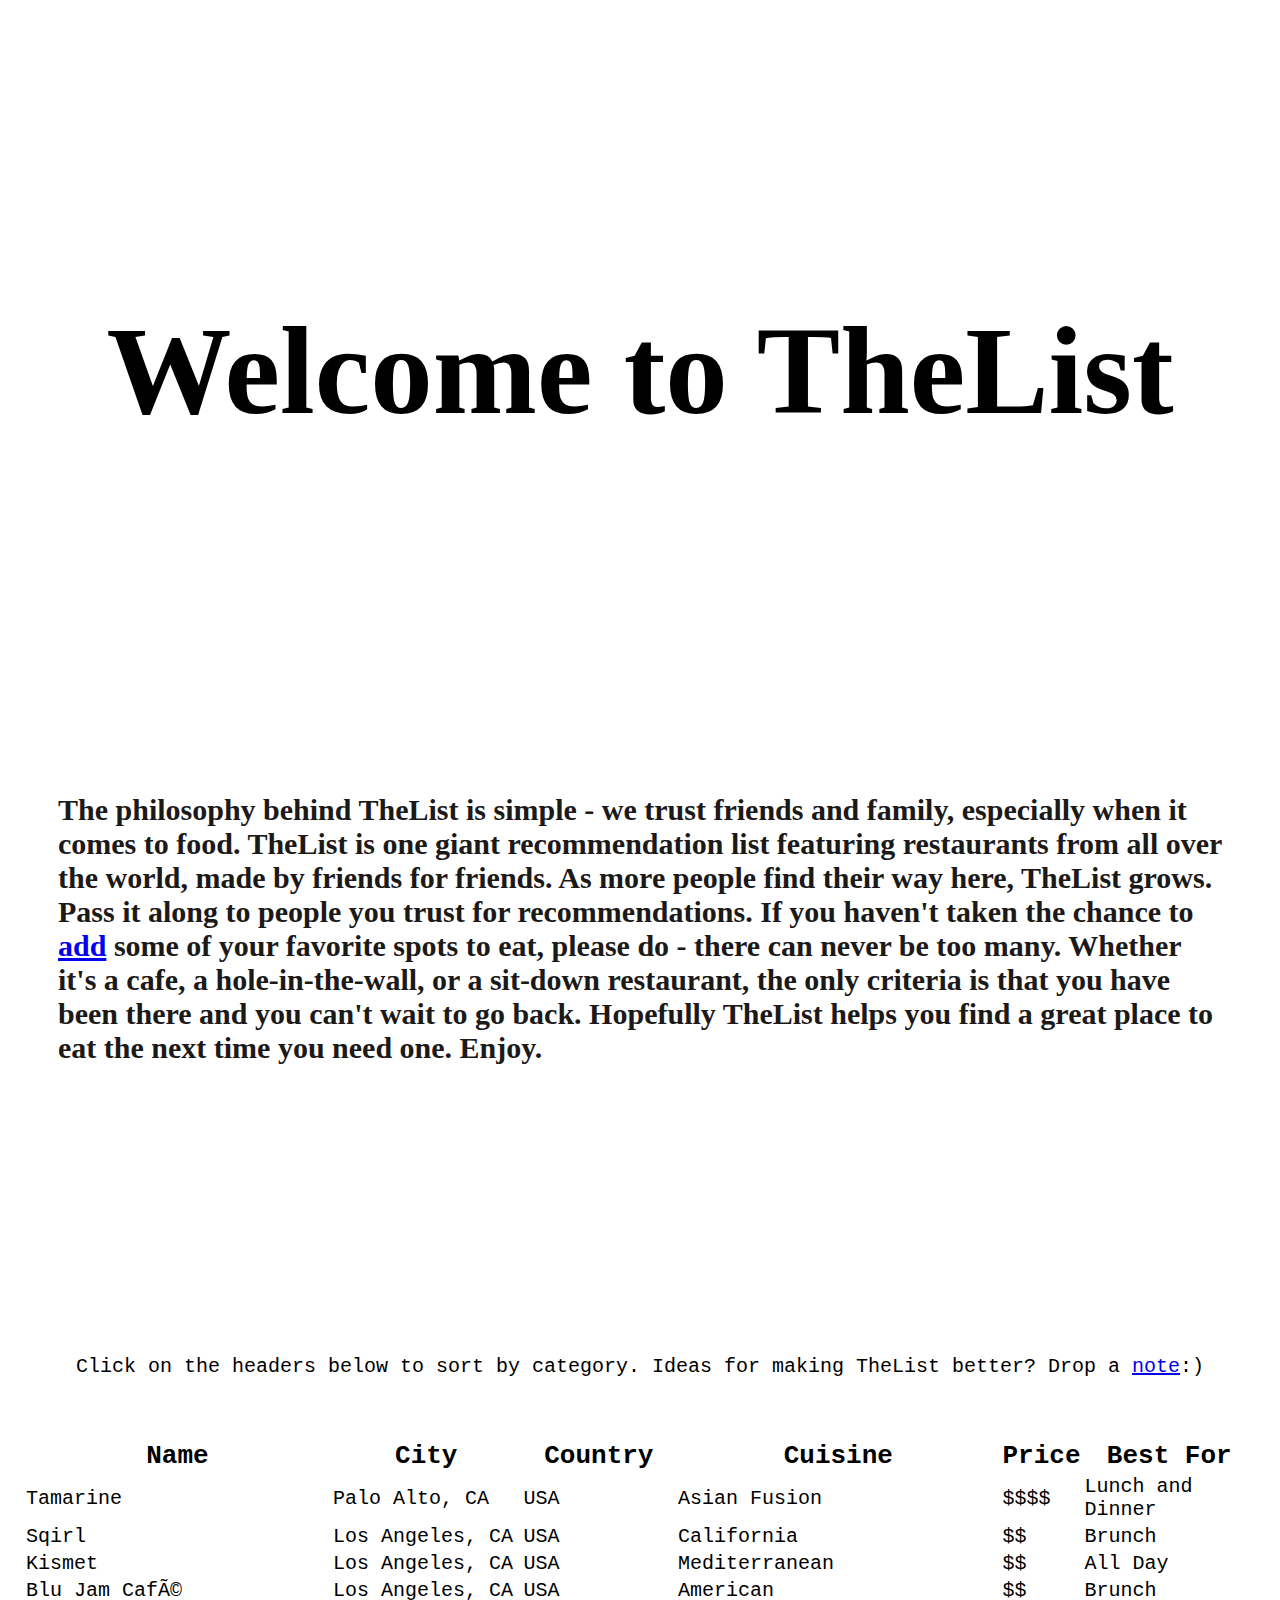
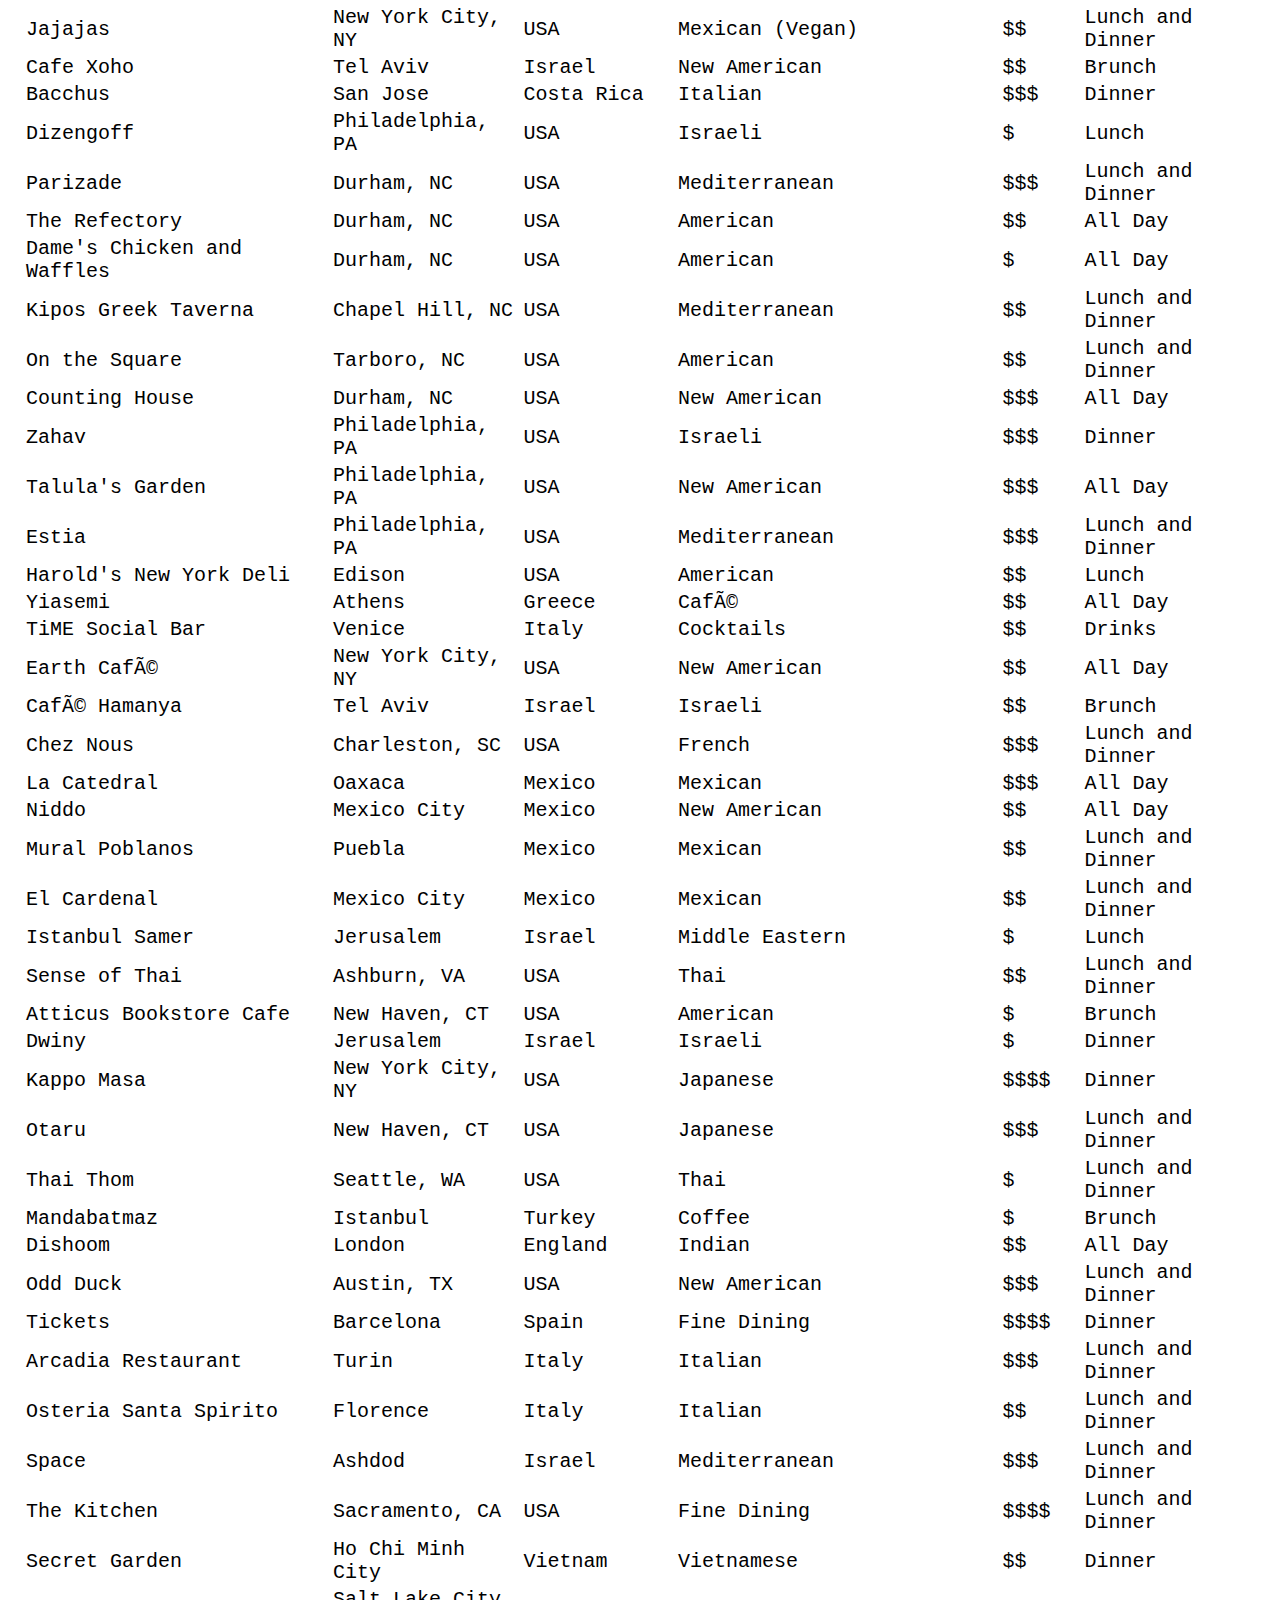
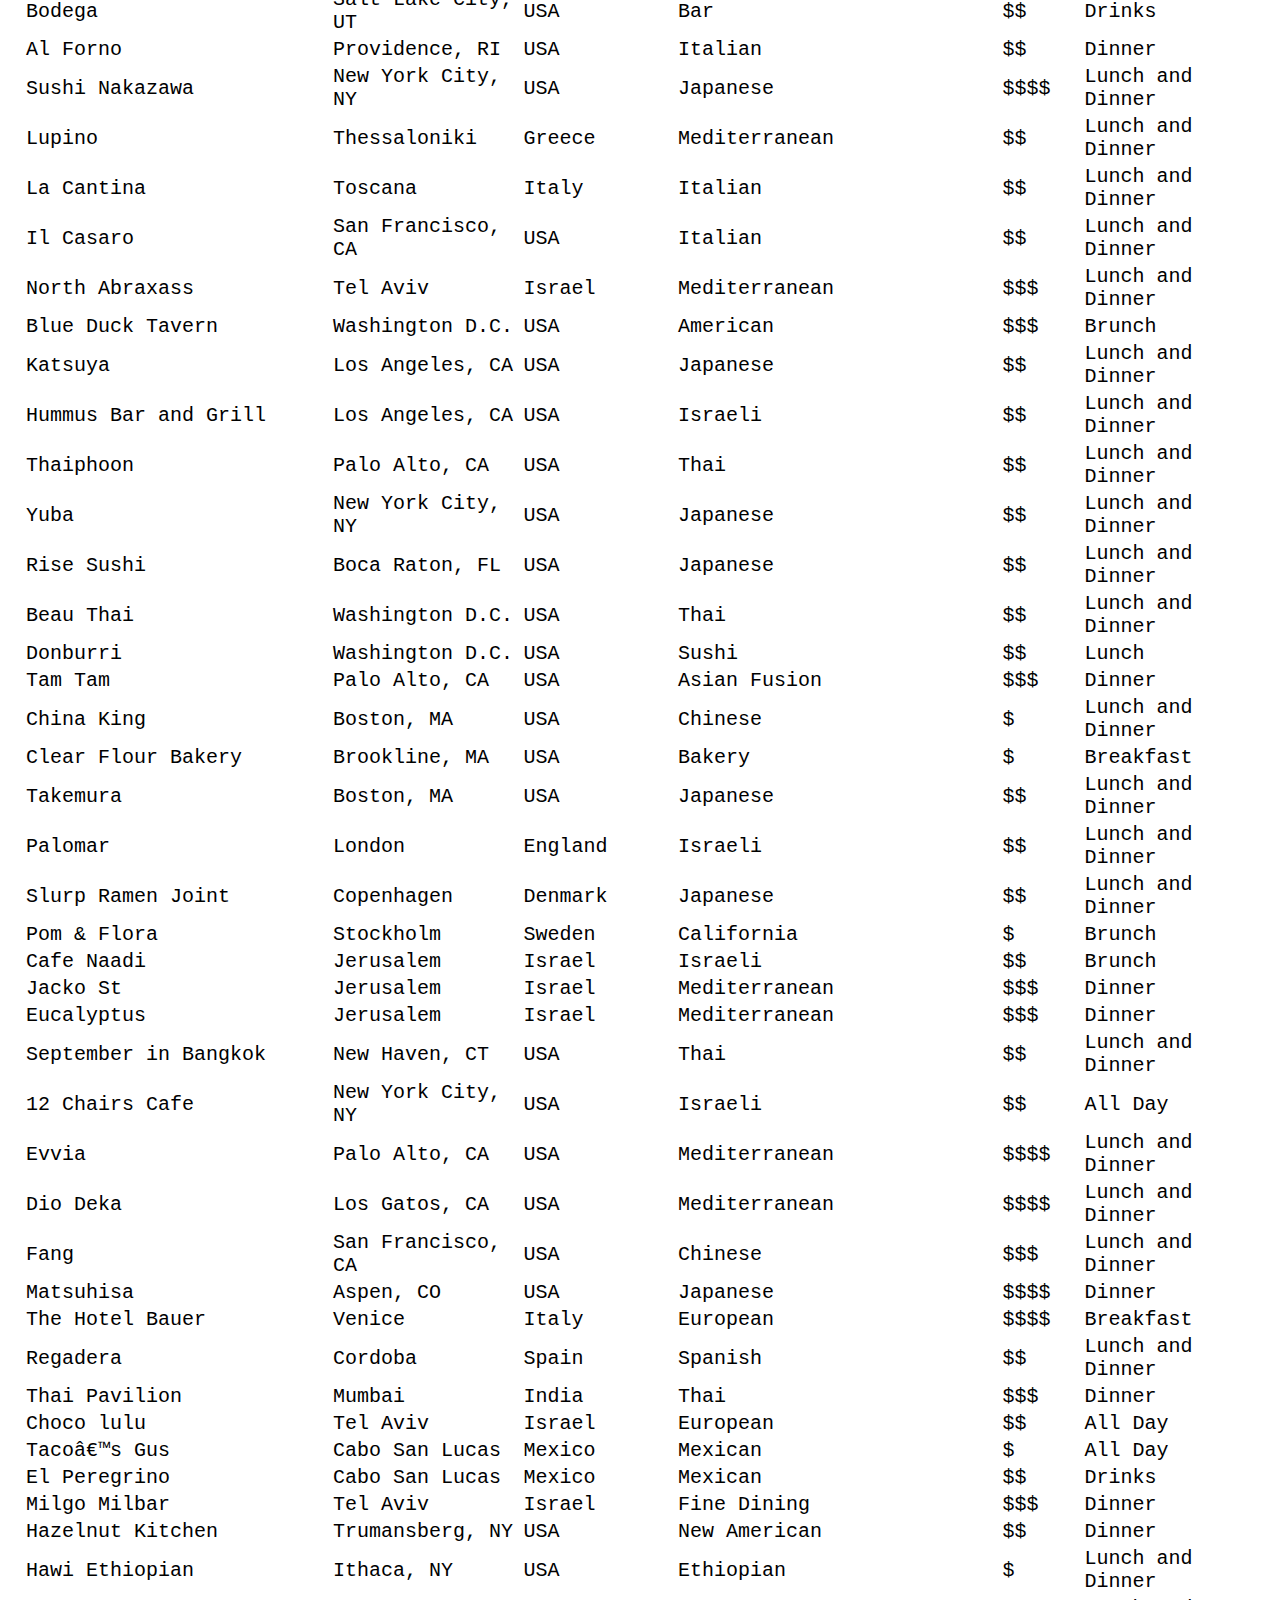
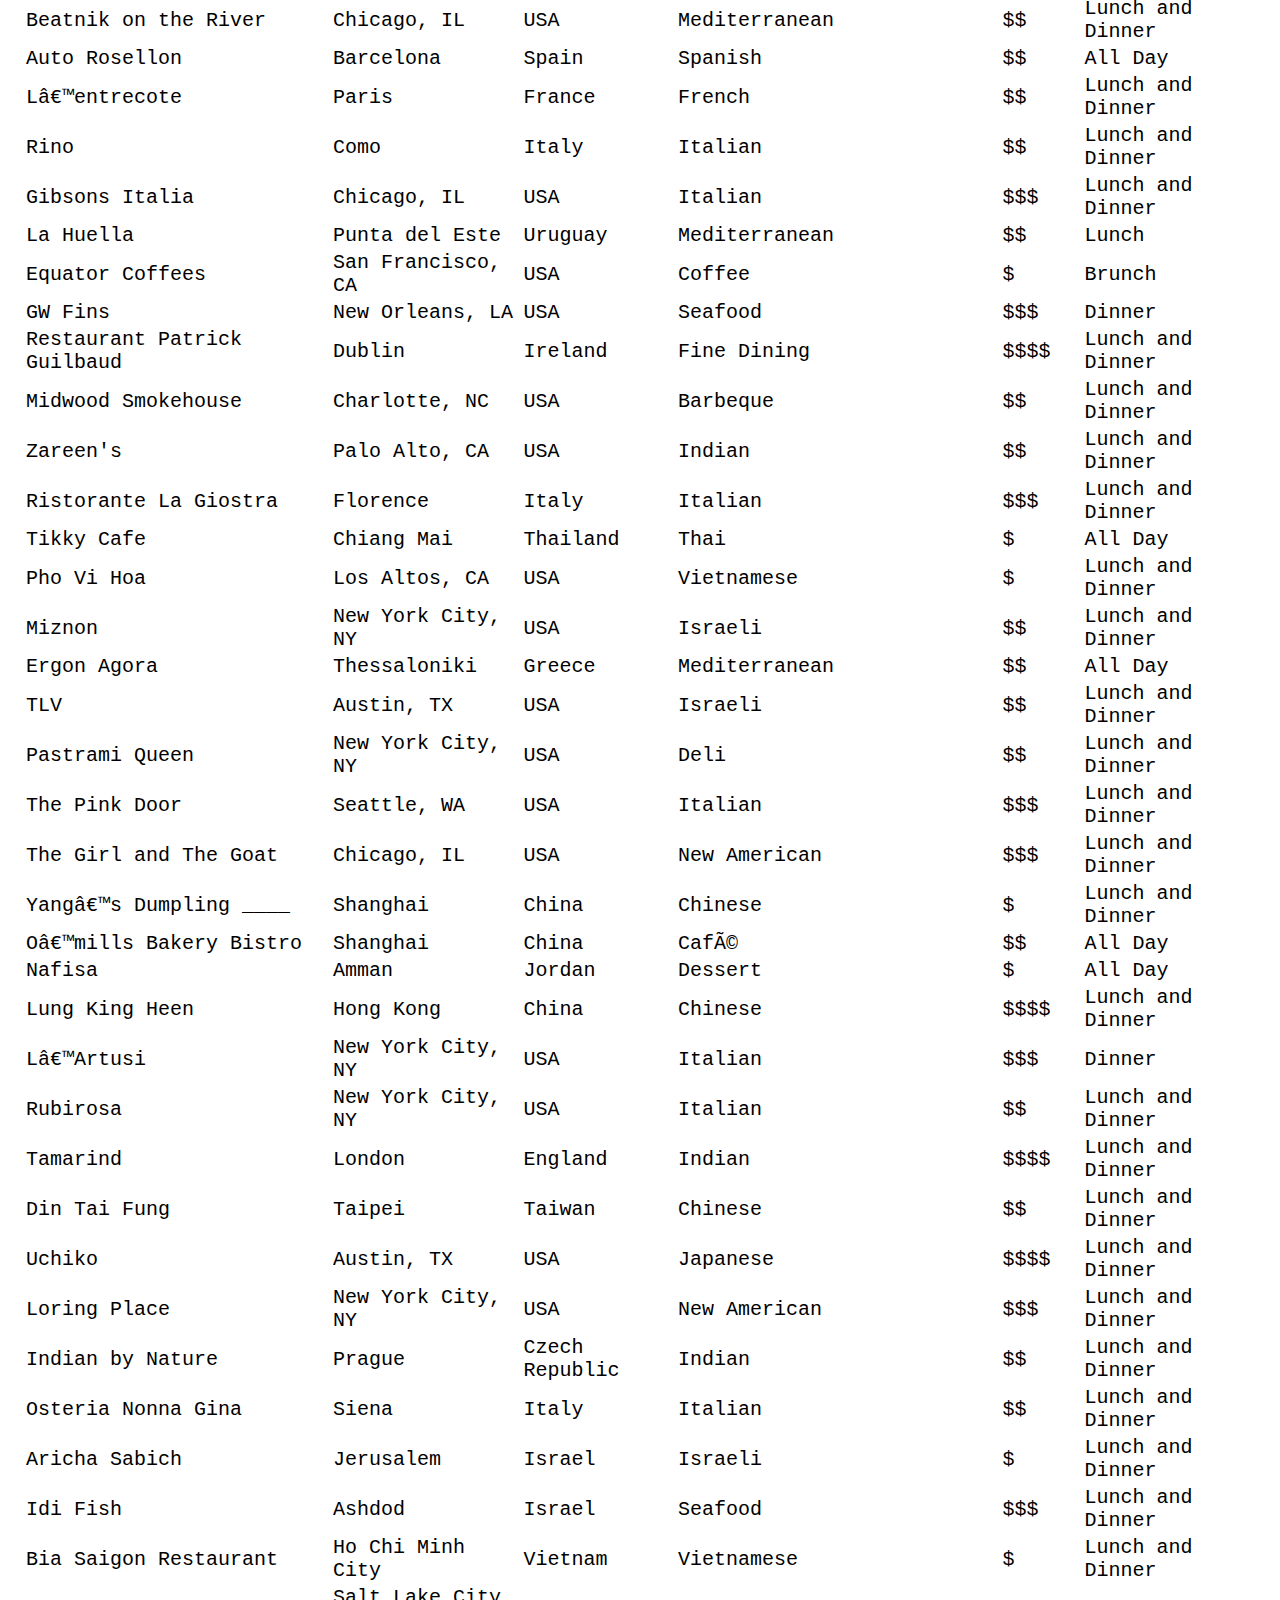
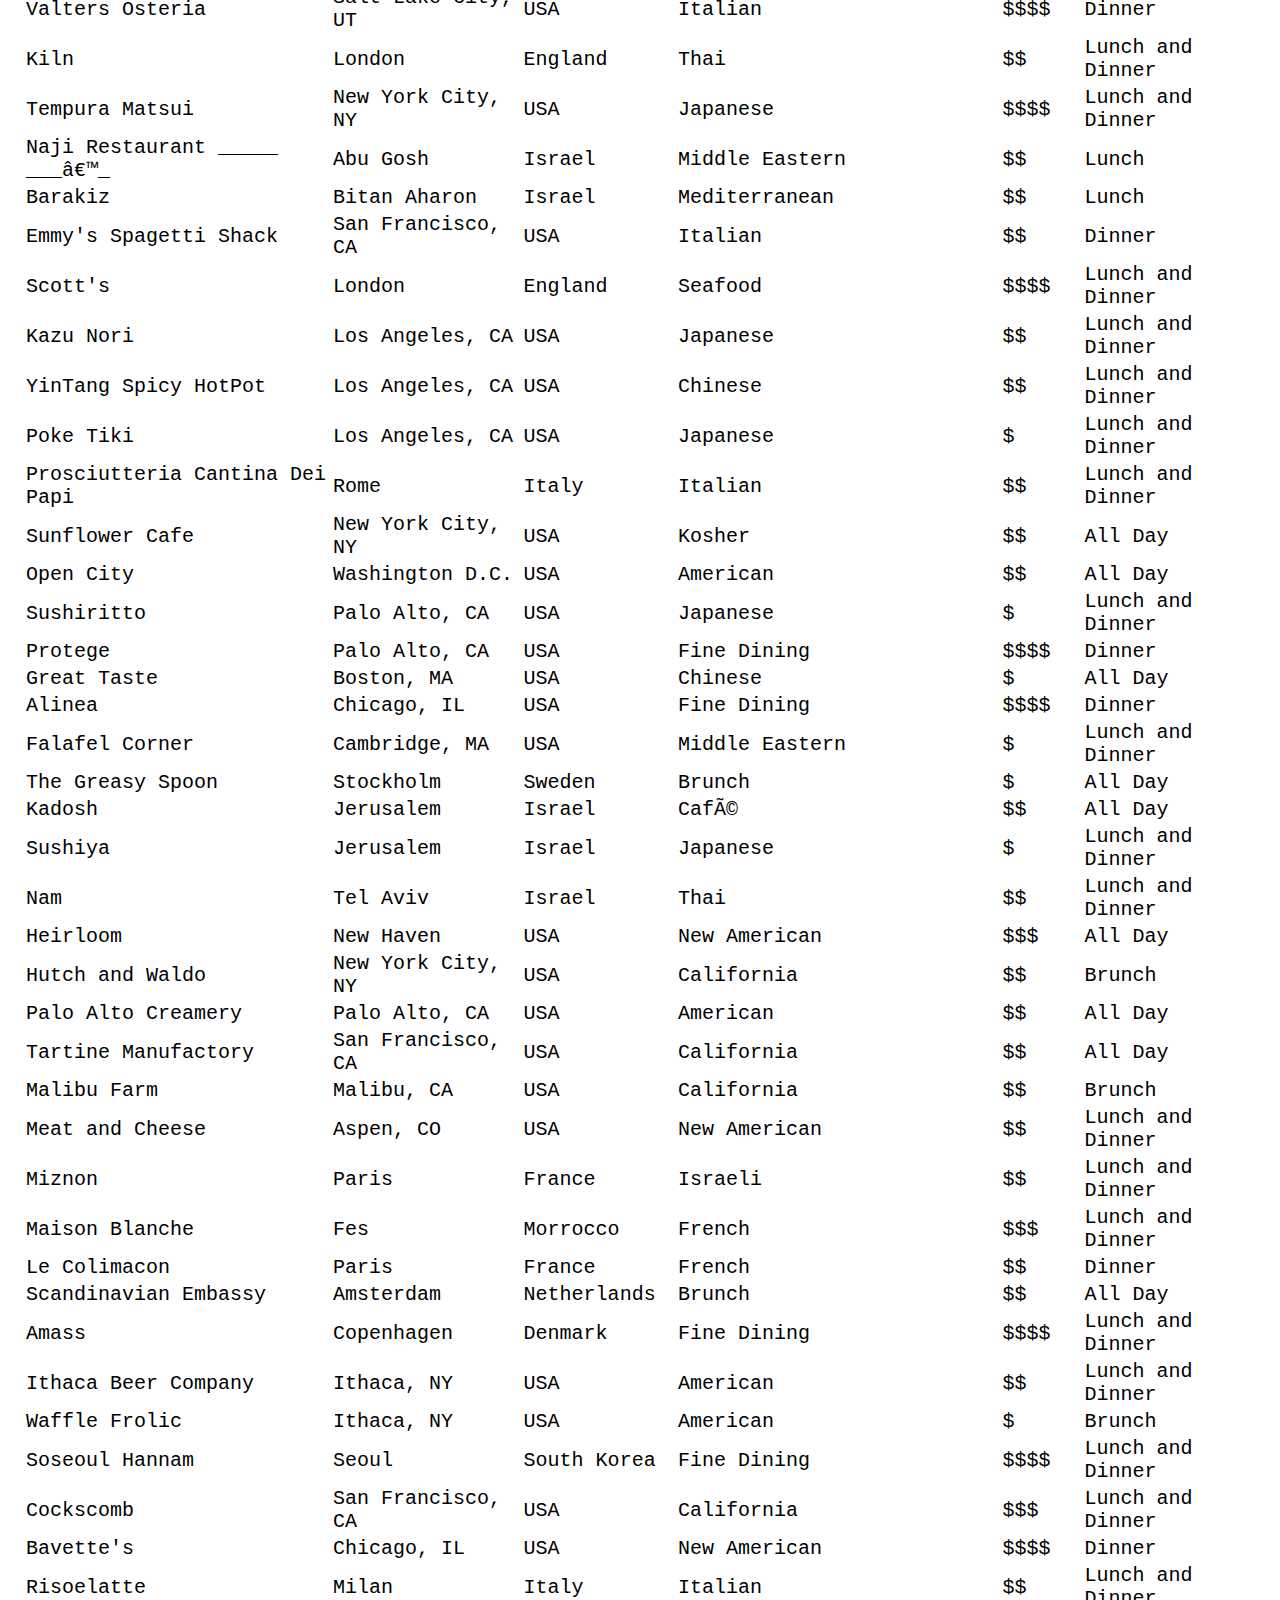
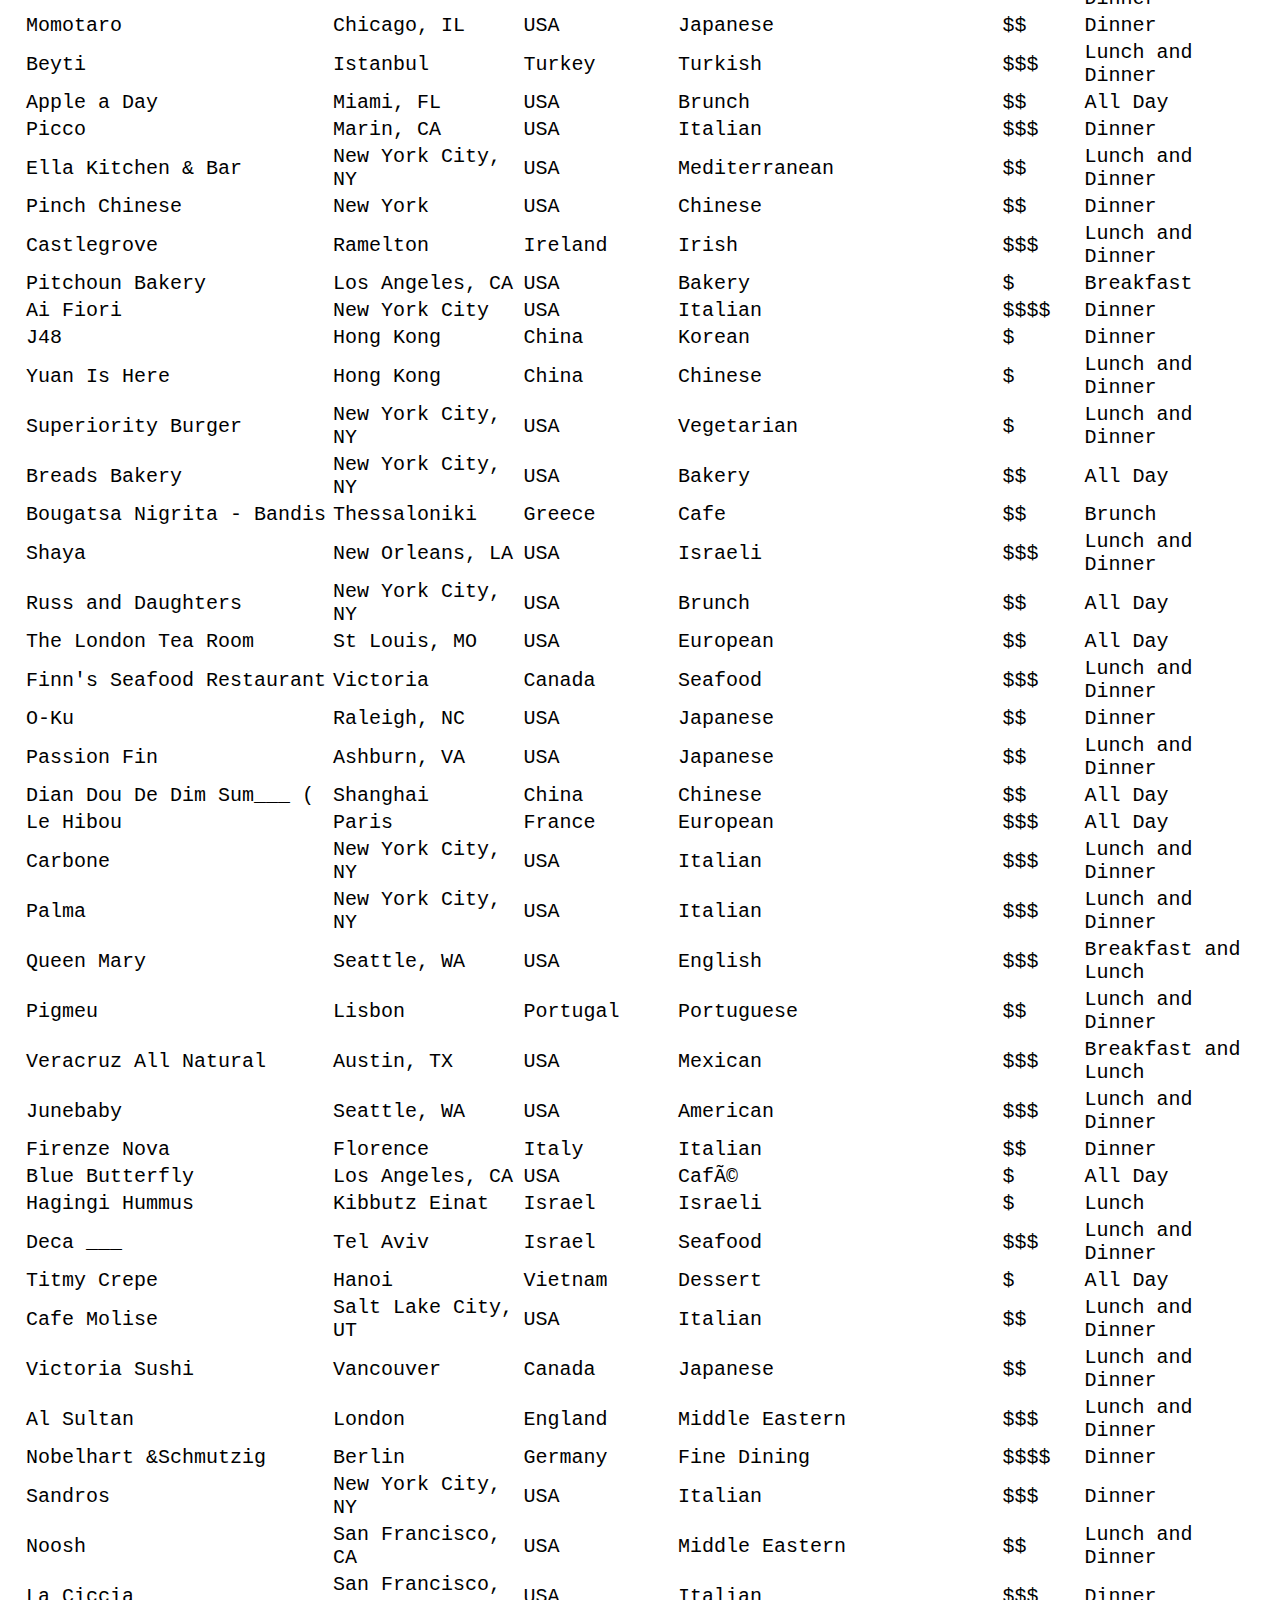
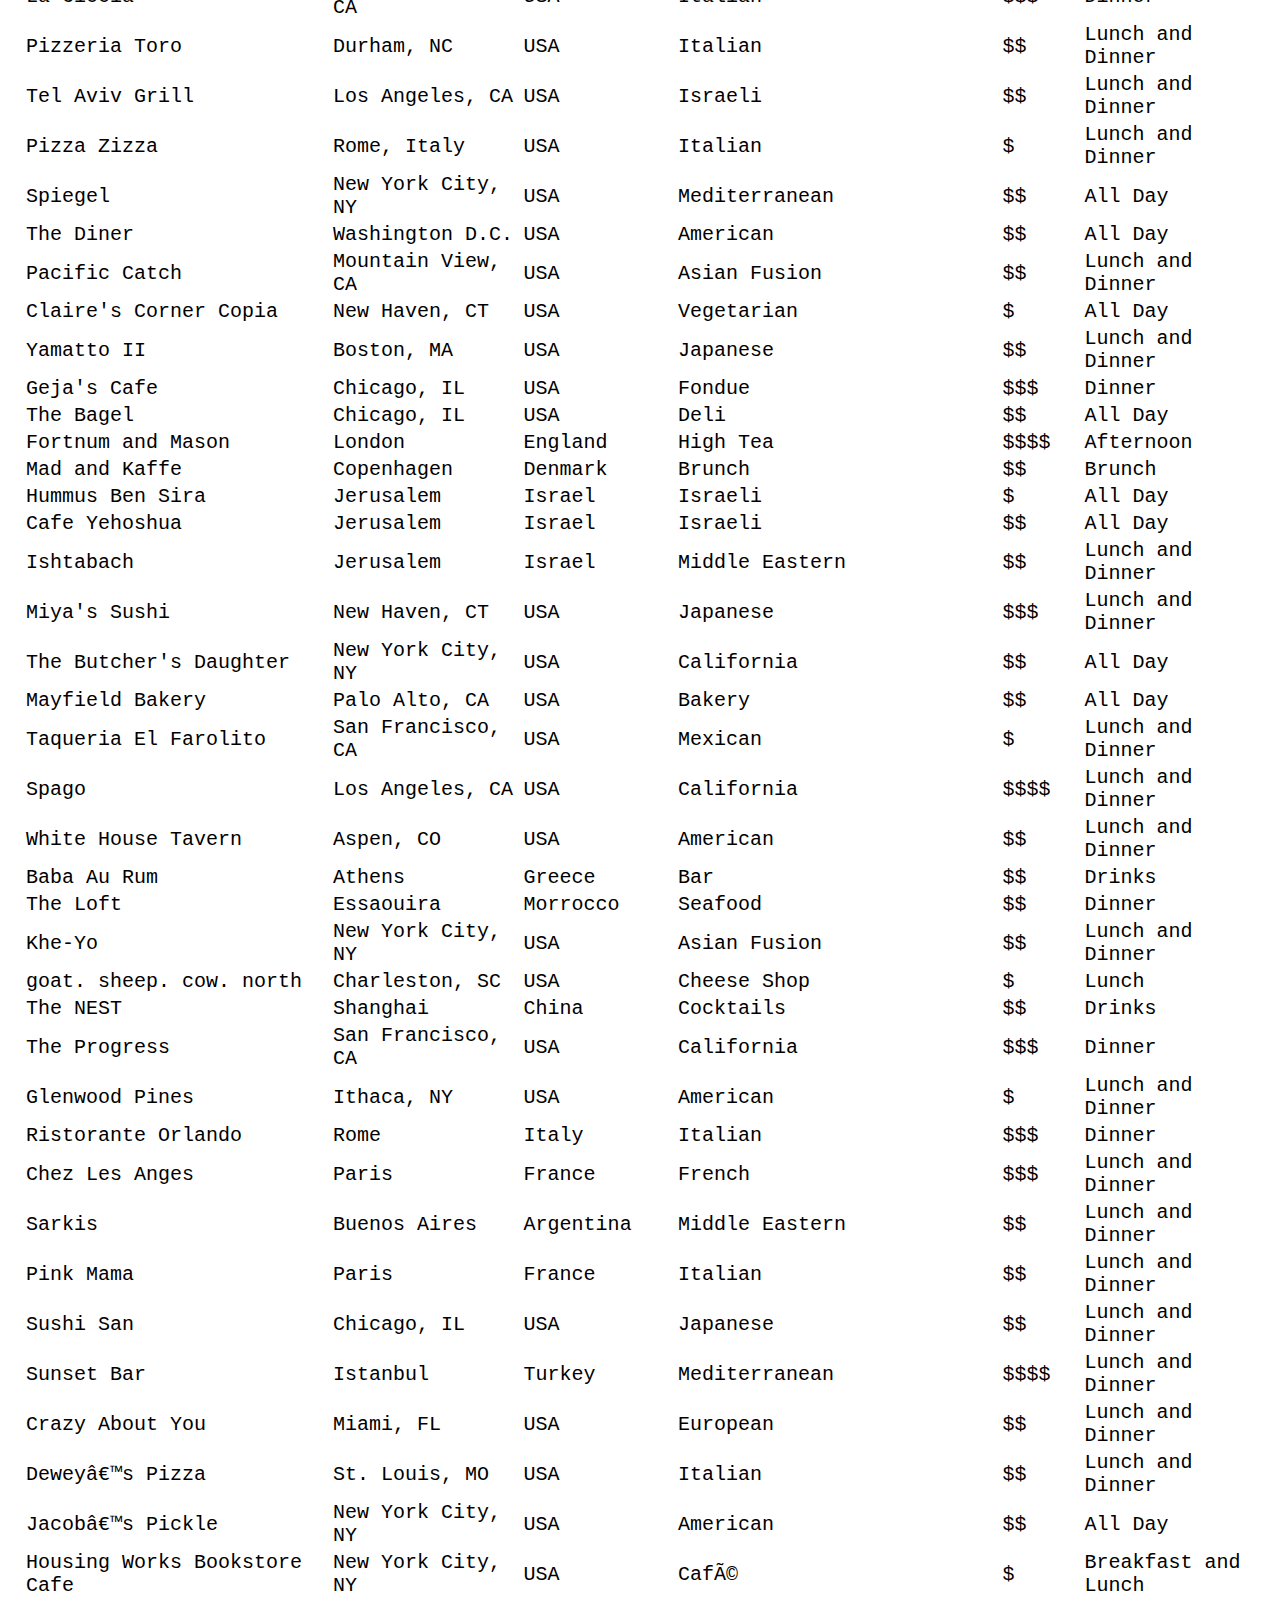
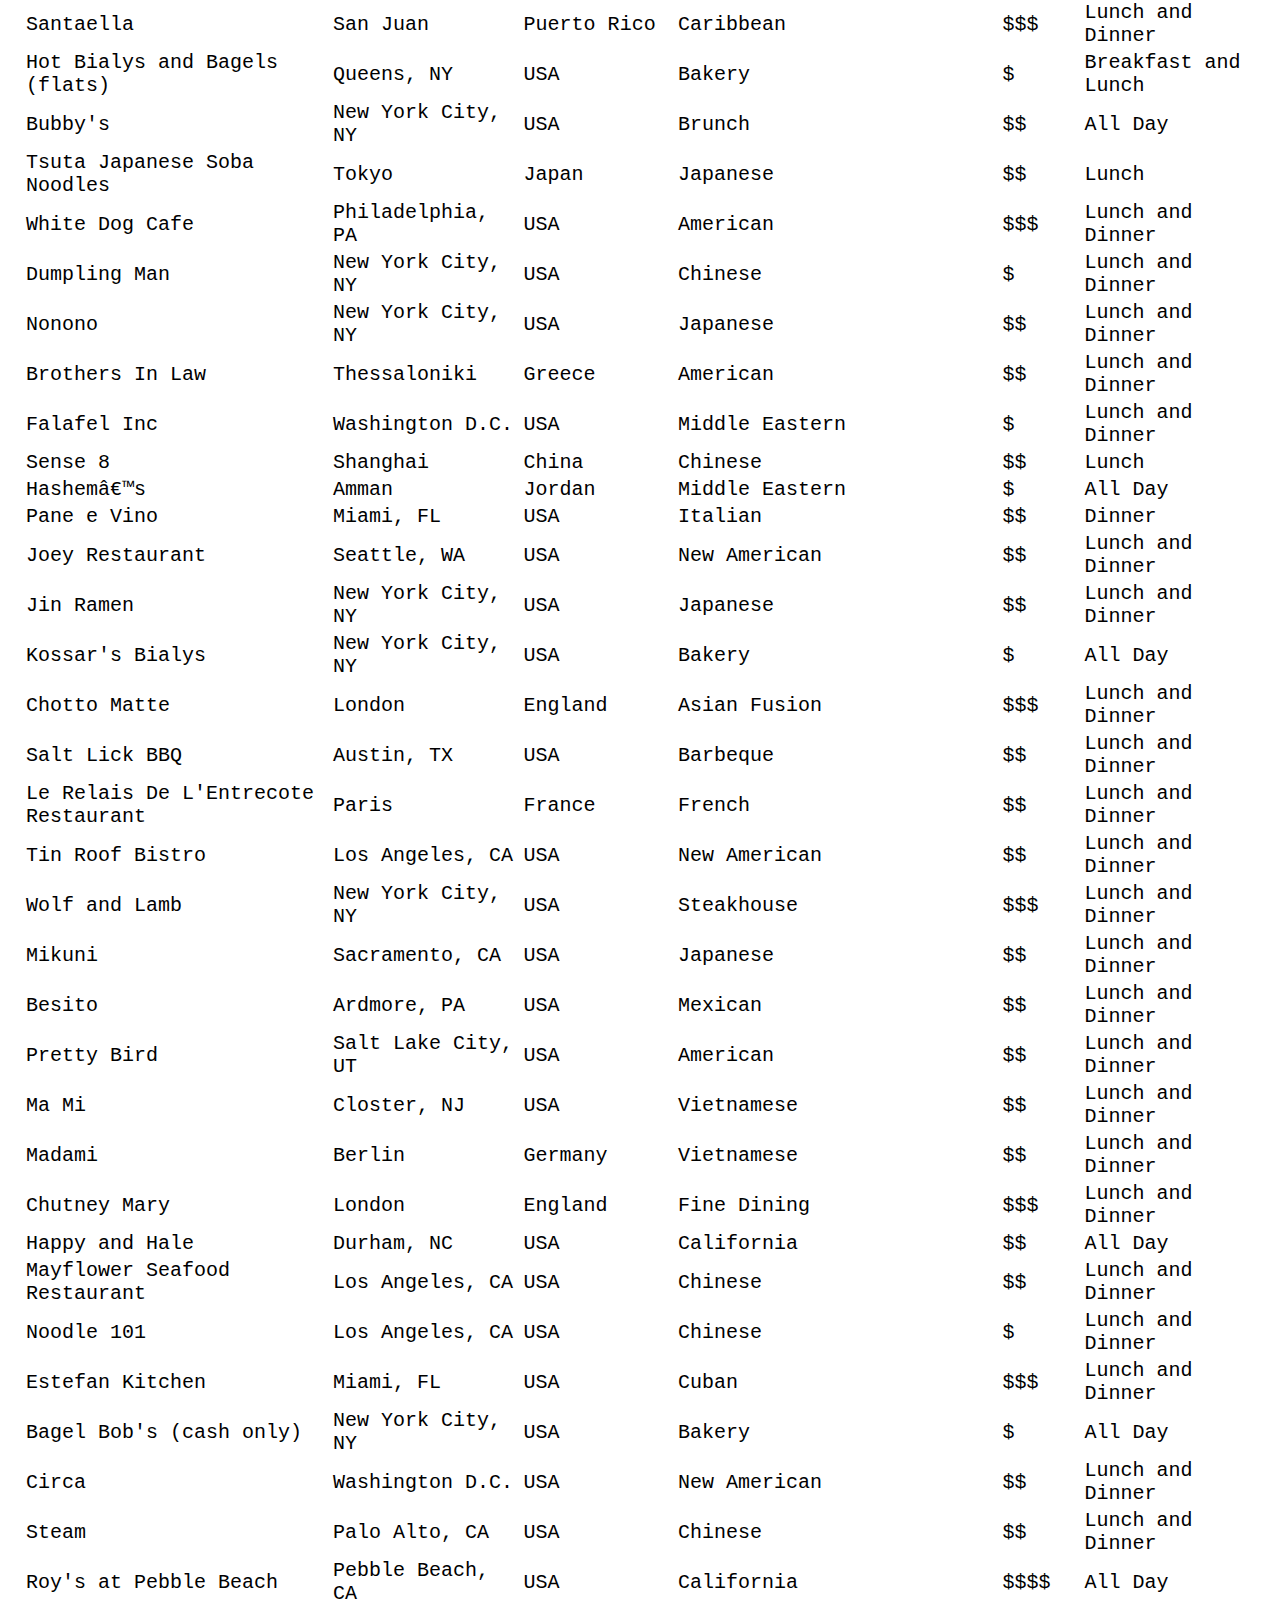
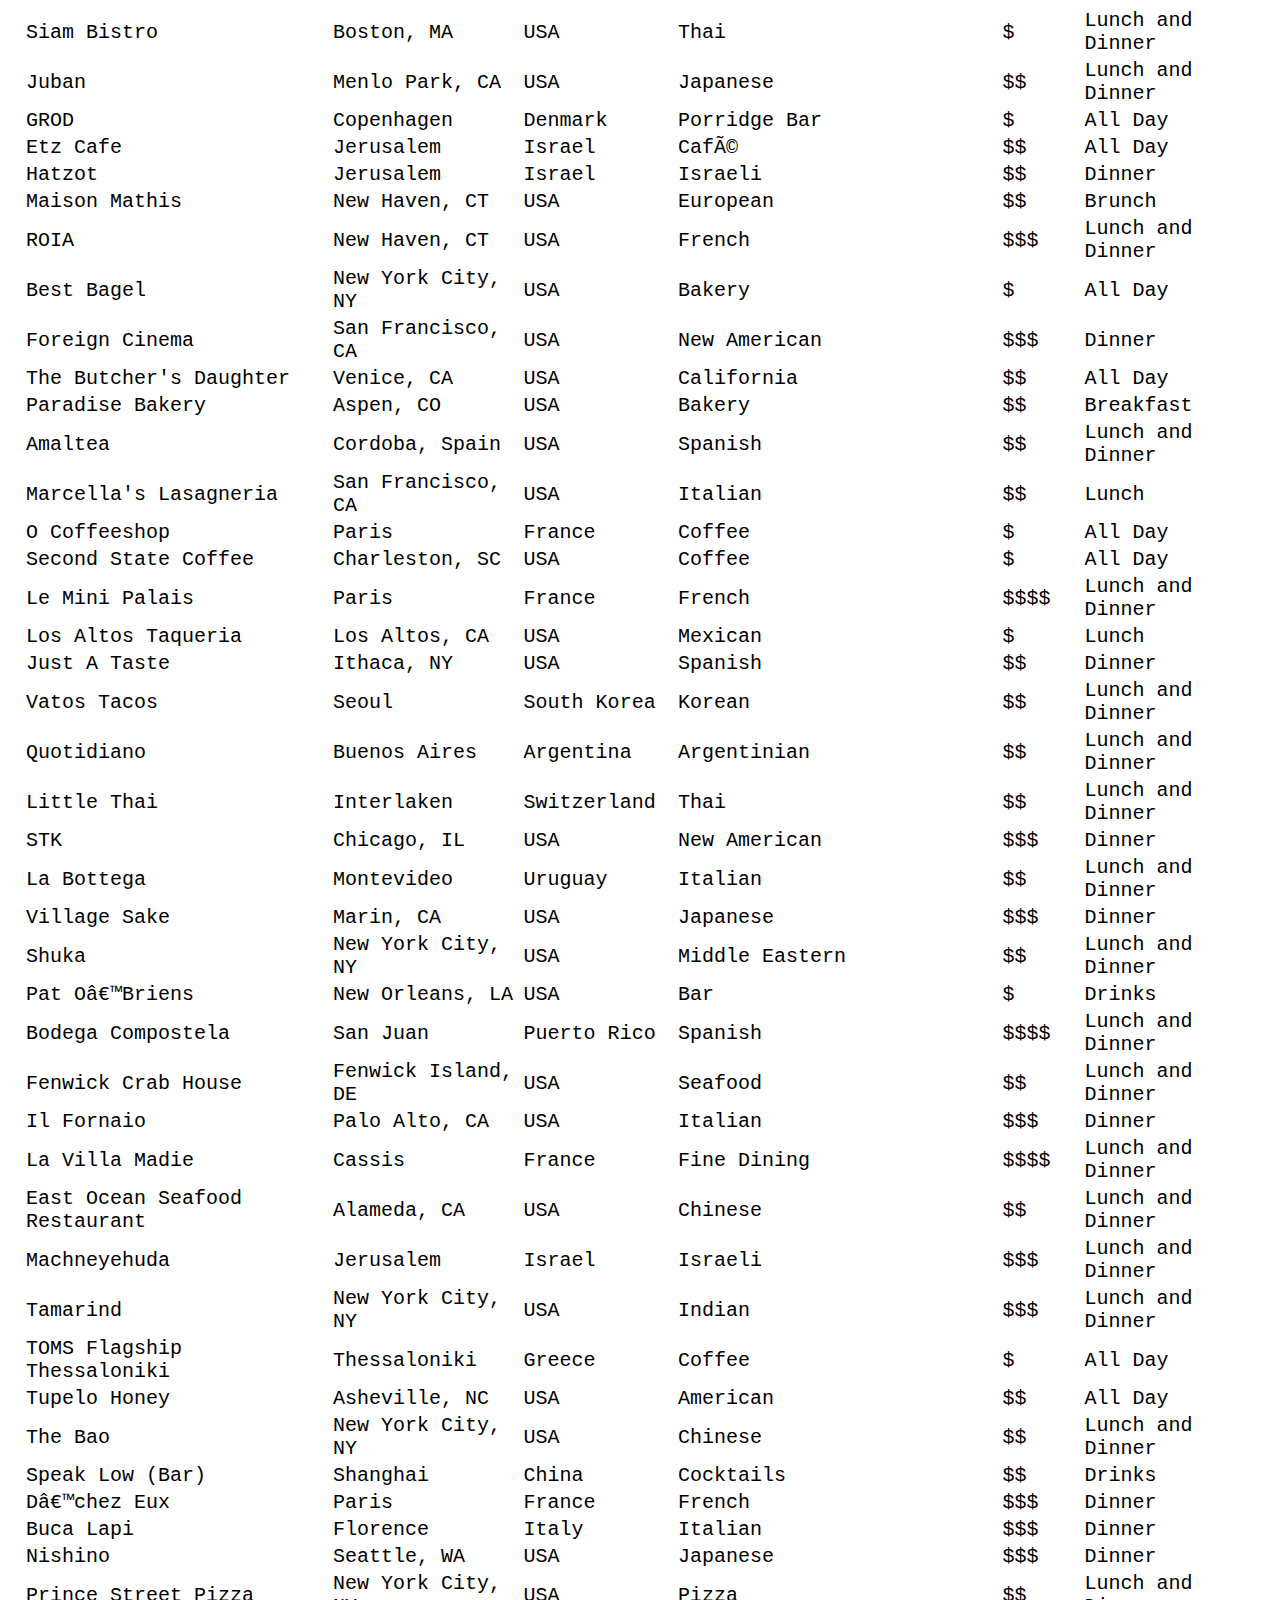
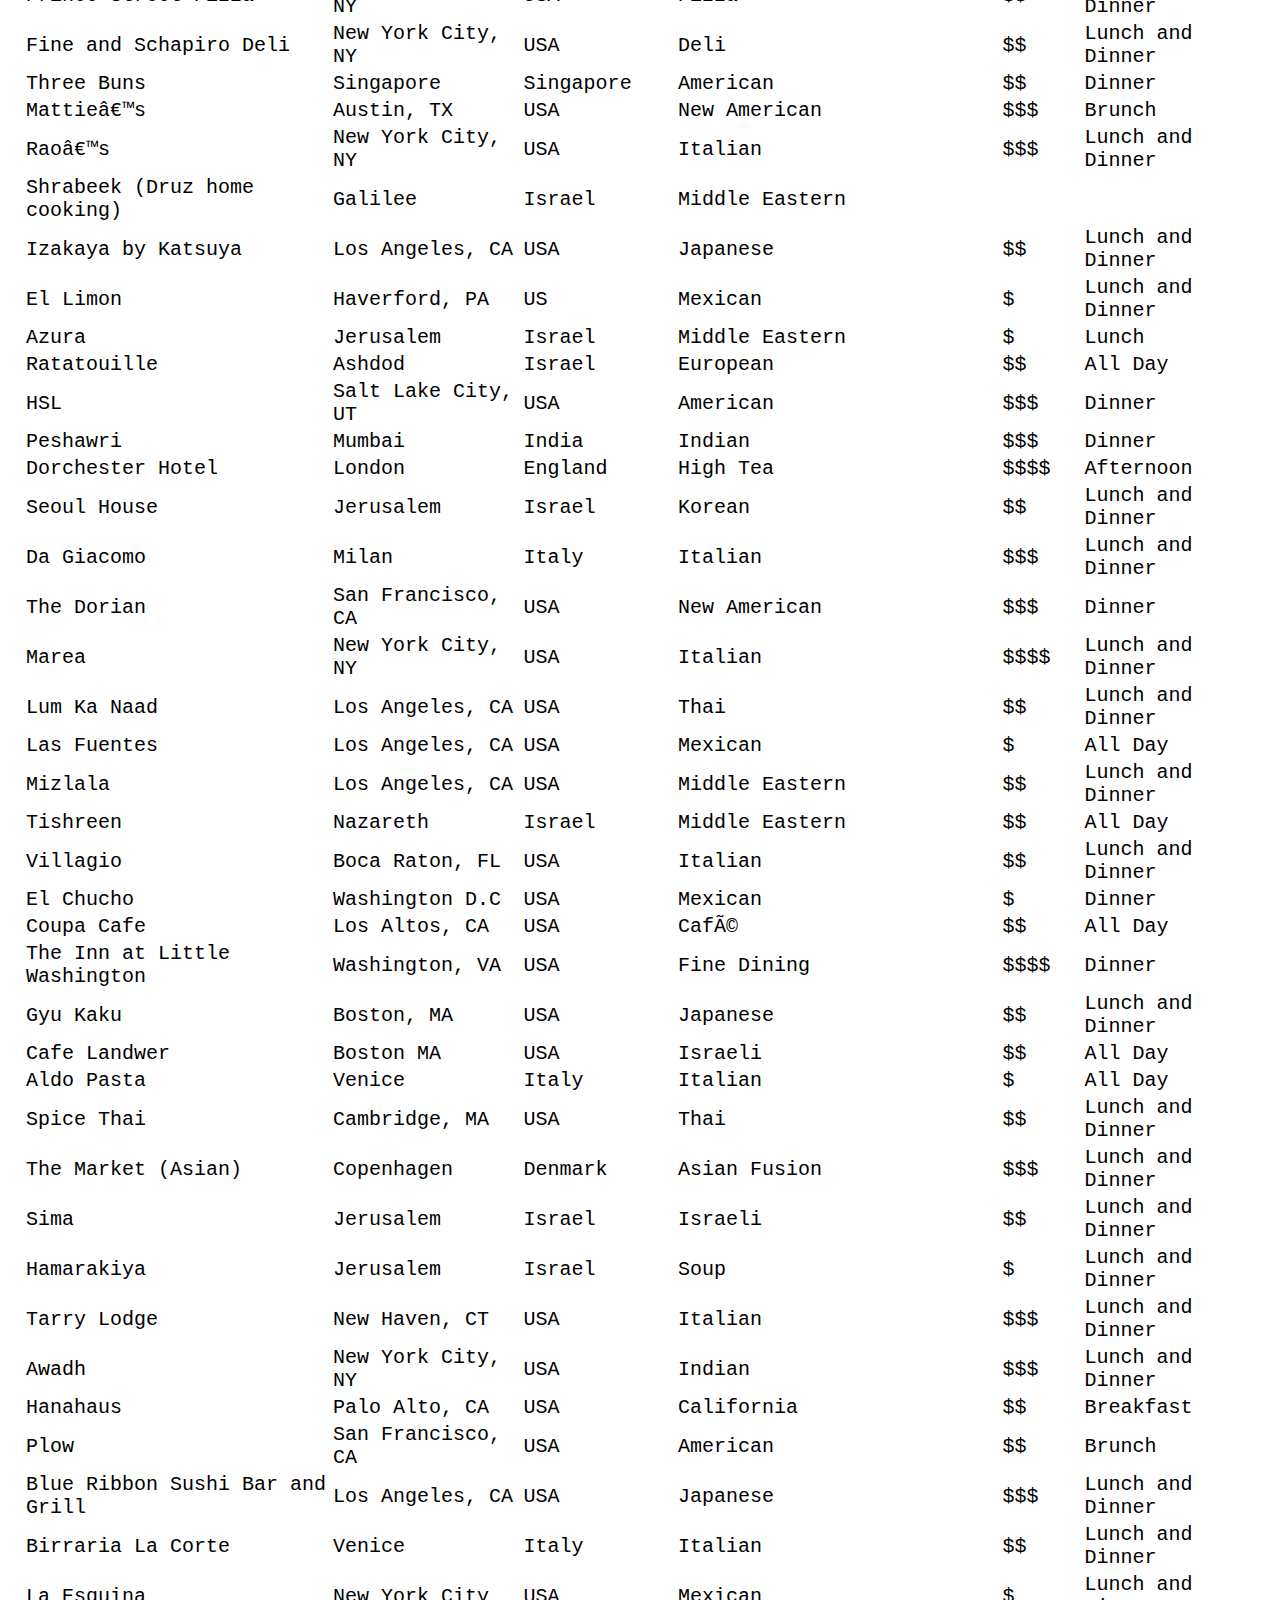
<file: index.html>
<html>
  <head>
    <link rel="stylesheet" type="text/css" href="https://cdn.datatables.net/1.10.20/css/jquery.dataTables.css">
    <link rel="stylesheet" type="text/css" href="TheList.css">
    <script type="text/javascript" charset="utf8" src="https://ajax.googleapis.com/ajax/libs/jquery/3.4.1/jquery.min.js"></script>
    <script type="text/javascript" charset="utf8" src="https://cdn.datatables.net/1.10.20/js/jquery.dataTables.js"></script>
    <script type="text/javascript" charset="utf8" src="TheList.js"> </script>
  </head>
  <h1 align="center", onload="document.body.style.opacity='1'"> Welcome to TheList </h1>
  <style>
          h1 {
              opacity: 1;
              transition: opacity 4s;
              margin-bottom: 350px;
              font-size: 125px;

          }
          h2 {
            font-size: 30;
            color:rgb(28, 25, 25);
            margin-left: 50px;
            margin-right: 50px;
            margin-bottom: 290px;
          }
          body {
              opacity: 0;
              transition: opacity 6s;
              margin-top: 300px;

              font-size: 15px;
            }
          thead{
            font-family:"Courier New";
            font-size: 26;
          }
          table {
            padding-left: 15px;
            padding-right: 15px;
          }
          tbody {
            font-family:"Courier New";
            font-size: 20px;
          }
          p{
            text-align: center;
            font-family:"Courier New";
            font-size: 20px;
          }
  </style>
  <h2>

    The philosophy behind TheList is simple - we trust friends and family, especially when it comes to food. TheList is one giant recommendation list featuring restaurants from all over the world,
    made by friends for friends. As more people find their way here, TheList grows. Pass it along to people you trust for recommendations. If you haven't taken the chance to <a href= "TheListForm.html">add</a> some of your favorite spots to eat, please do - there can never be too many.
    Whether it's a cafe, a hole-in-the-wall, or a sit-down restaurant, the only criteria is that you have been there and you can't wait to go back.
    Hopefully TheList helps you find a great place to eat the next time you need one. Enjoy.

  </h2>
  <body onload="document.body.style.opacity='1'">
  <body>

      <!-- <div class="navbar">
      <a href="#home">Home</a>
      <a href="#news">News</a>
      <a href="#contact">Contact</a>
    </div> -->
    <div class="table-note">
        <p> Click on the headers below to sort by category. Ideas for making TheList better? Drop a <a href="https://docs.google.com/forms/d/e/1FAIpQLSefqB6ITTMEeYJIJJBF5LaCf-JhotnGw4Y868m7swBriMhhTw/viewform?usp=sf_link">note</a>:) </p>
    </div>

    <div class="main-content">
      <table id="table_id" class="display">
        <thead class="table-head-fixed">
          <tr>
              <th>Name</th>
              <th>City</th>
              <th>Country</th>
              <th>Cuisine</th>
              <th>Price</th>
              <th>Best For</th>
          </tr>
        </thead>
        <tbody>
  <tr><td>Tamarine</td><td>Palo Alto, CA</td><td>USA</td><td>Asian Fusion</td><td>$$$$</td><td>Lunch and Dinner</td></tr>
<tr><td>Sqirl</td><td>Los Angeles, CA</td><td>USA</td><td>California</td><td>$$</td><td>Brunch</td></tr>
<tr><td>Kismet</td><td>Los Angeles, CA</td><td>USA</td><td>Mediterranean</td><td>$$</td><td>All Day</td></tr>
<tr><td>Blu Jam Café</td><td>Los Angeles, CA</td><td>USA</td><td>American</td><td>$$</td><td>Brunch</td></tr>
<tr><td>Jajajas</td><td>New York City, NY</td><td>USA</td><td>Mexican (Vegan)</td><td>$$</td><td>Lunch and Dinner</td></tr>
<tr><td>Cafe Xoho</td><td>Tel Aviv</td><td>Israel</td><td>New American</td><td>$$</td><td>Brunch</td></tr>
<tr><td>Bacchus</td><td>San Jose</td><td>Costa Rica</td><td>Italian</td><td>$$$</td><td>Dinner</td></tr>
<tr><td>Dizengoff</td><td>Philadelphia, PA</td><td>USA</td><td>Israeli</td><td>$</td><td>Lunch</td></tr>
<tr><td>Parizade</td><td>Durham, NC</td><td>USA</td><td>Mediterranean</td><td>$$$</td><td>Lunch and Dinner</td></tr>
<tr><td>The Refectory</td><td>Durham, NC</td><td>USA</td><td>American</td><td>$$</td><td>All Day</td></tr>
<tr><td>Dame's Chicken and Waffles</td><td>Durham, NC</td><td>USA</td><td>American</td><td>$</td><td>All Day</td></tr>
<tr><td>Kipos Greek Taverna</td><td>Chapel Hill, NC</td><td>USA</td><td>Mediterranean</td><td>$$</td><td>Lunch and Dinner</td></tr>
<tr><td>On the Square</td><td>Tarboro, NC</td><td>USA</td><td>American</td><td>$$</td><td>Lunch and Dinner</td></tr>
<tr><td>Counting House</td><td>Durham, NC</td><td>USA</td><td>New American</td><td>$$$</td><td>All Day</td></tr>
<tr><td>Zahav</td><td>Philadelphia, PA</td><td>USA</td><td>Israeli</td><td>$$$</td><td>Dinner</td></tr>
<tr><td>Talula's Garden</td><td>Philadelphia, PA</td><td>USA</td><td>New American</td><td>$$$</td><td>All Day</td></tr>
<tr><td>Estia</td><td>Philadelphia, PA</td><td>USA</td><td>Mediterranean</td><td>$$$</td><td>Lunch and Dinner</td></tr>
<tr><td>Harold's New York Deli</td><td>Edison</td><td>USA</td><td>American</td><td>$$</td><td>Lunch</td></tr>
<tr><td>Yiasemi</td><td>Athens</td><td>Greece</td><td>Café</td><td>$$</td><td>All Day</td></tr>
<tr><td>TiME Social Bar</td><td>Venice</td><td>Italy</td><td>Cocktails</td><td>$$</td><td>Drinks</td></tr>
<tr><td>Earth Café</td><td>New York City, NY</td><td>USA</td><td>New American</td><td>$$</td><td>All Day</td></tr>
<tr><td>Café Hamanya</td><td>Tel Aviv</td><td>Israel</td><td>Israeli</td><td>$$</td><td>Brunch</td></tr>
<tr><td>Chez Nous</td><td>Charleston, SC</td><td>USA</td><td>French</td><td>$$$</td><td>Lunch and Dinner</td></tr>
<tr><td>La Catedral</td><td>Oaxaca</td><td>Mexico</td><td>Mexican</td><td>$$$</td><td>All Day</td></tr>
<tr><td>Niddo</td><td>Mexico City</td><td>Mexico</td><td>New American</td><td>$$</td><td>All Day</td></tr>
<tr><td>Mural Poblanos</td><td>Puebla</td><td>Mexico</td><td>Mexican</td><td>$$</td><td>Lunch and Dinner</td></tr>
<tr><td>El Cardenal</td><td>Mexico City</td><td>Mexico</td><td>Mexican</td><td>$$</td><td>Lunch and Dinner</td></tr>
<tr><td>Istanbul Samer</td><td>Jerusalem</td><td>Israel</td><td>Middle Eastern</td><td>$</td><td>Lunch</td></tr>
<tr><td>Sense of Thai</td><td>Ashburn, VA</td><td>USA</td><td>Thai</td><td>$$</td><td>Lunch and Dinner</td></tr>
<tr><td>Atticus Bookstore Cafe</td><td>New Haven, CT</td><td>USA</td><td>American</td><td>$</td><td>Brunch</td></tr>
<tr><td>Dwiny</td><td>Jerusalem</td><td>Israel</td><td>Israeli</td><td>$</td><td>Dinner</td></tr>
<tr><td>Kappo Masa</td><td>New York City, NY</td><td>USA</td><td>Japanese</td><td>$$$$</td><td>Dinner</td></tr>
<tr><td>Otaru</td><td>New Haven, CT</td><td>USA</td><td>Japanese</td><td>$$$</td><td>Lunch and Dinner</td></tr>
<tr><td>Thai Thom</td><td>Seattle, WA</td><td>USA</td><td>Thai</td><td>$</td><td>Lunch and Dinner</td></tr>
<tr><td>Mandabatmaz</td><td>Istanbul</td><td>Turkey</td><td>Coffee</td><td>$</td><td>Brunch</td></tr>
<tr><td>Dishoom</td><td>London</td><td>England</td><td>Indian</td><td>$$</td><td>All Day</td></tr>
<tr><td>Odd Duck</td><td>Austin, TX</td><td>USA</td><td>New American</td><td>$$$</td><td>Lunch and Dinner</td></tr>
<tr><td>Tickets</td><td>Barcelona</td><td>Spain</td><td>Fine Dining</td><td>$$$$</td><td>Dinner</td></tr>
<tr><td>Arcadia Restaurant</td><td>Turin</td><td>Italy</td><td>Italian</td><td>$$$</td><td>Lunch and Dinner</td></tr>
<tr><td>Osteria Santa Spirito</td><td>Florence</td><td>Italy</td><td>Italian</td><td>$$</td><td>Lunch and Dinner</td></tr>
<tr><td>Space</td><td>Ashdod</td><td>Israel</td><td>Mediterranean</td><td>$$$</td><td>Lunch and Dinner</td></tr>
<tr><td>The Kitchen</td><td>Sacramento, CA</td><td>USA</td><td>Fine Dining</td><td>$$$$</td><td>Lunch and Dinner</td></tr>
<tr><td>Secret Garden</td><td>Ho Chi Minh City</td><td>Vietnam</td><td>Vietnamese</td><td>$$</td><td>Dinner</td></tr>
<tr><td>Bodega</td><td>Salt Lake City, UT</td><td>USA</td><td>Bar</td><td>$$</td><td>Drinks</td></tr>
<tr><td>Al Forno</td><td>Providence, RI</td><td>USA</td><td>Italian</td><td>$$</td><td>Dinner</td></tr>
<tr><td>Sushi Nakazawa</td><td>New York City, NY</td><td>USA</td><td>Japanese</td><td>$$$$</td><td>Lunch and Dinner</td></tr>
<tr><td>Lupino</td><td>Thessaloniki</td><td>Greece</td><td>Mediterranean</td><td>$$</td><td>Lunch and Dinner</td></tr>
<tr><td>La Cantina</td><td>Toscana</td><td>Italy</td><td>Italian</td><td>$$</td><td>Lunch and Dinner</td></tr>
<tr><td>Il Casaro</td><td>San Francisco, CA</td><td>USA</td><td>Italian</td><td>$$</td><td>Lunch and Dinner</td></tr>
<tr><td>North Abraxass</td><td>Tel Aviv</td><td>Israel</td><td>Mediterranean</td><td>$$$</td><td>Lunch and Dinner</td></tr>
<tr><td>Blue Duck Tavern</td><td>Washington D.C.</td><td>USA</td><td>American</td><td>$$$</td><td>Brunch</td></tr>
<tr><td>Katsuya</td><td>Los Angeles, CA</td><td>USA</td><td>Japanese</td><td>$$</td><td>Lunch and Dinner</td></tr>
<tr><td>Hummus Bar and Grill</td><td>Los Angeles, CA</td><td>USA</td><td>Israeli</td><td>$$</td><td>Lunch and Dinner</td></tr>
<tr><td>Thaiphoon</td><td>Palo Alto, CA</td><td>USA</td><td>Thai</td><td>$$</td><td>Lunch and Dinner</td></tr>
<tr><td>Yuba</td><td>New York City, NY</td><td>USA</td><td>Japanese</td><td>$$</td><td>Lunch and Dinner</td></tr>
<tr><td>Rise Sushi</td><td>Boca Raton, FL</td><td>USA</td><td>Japanese</td><td>$$</td><td>Lunch and Dinner</td></tr>
<tr><td>Beau Thai</td><td>Washington D.C.</td><td>USA</td><td>Thai</td><td>$$</td><td>Lunch and Dinner</td></tr>
<tr><td>Donburri</td><td>Washington D.C.</td><td>USA</td><td>Sushi</td><td>$$</td><td>Lunch</td></tr>
<tr><td>Tam Tam</td><td>Palo Alto, CA</td><td>USA</td><td>Asian Fusion</td><td>$$$</td><td>Dinner</td></tr>
<tr><td>China King</td><td>Boston, MA</td><td>USA</td><td>Chinese</td><td>$</td><td>Lunch and Dinner</td></tr>
<tr><td>Clear Flour Bakery</td><td>Brookline, MA</td><td>USA</td><td>Bakery</td><td>$</td><td>Breakfast</td></tr>
<tr><td>Takemura</td><td>Boston, MA</td><td>USA</td><td>Japanese</td><td>$$</td><td>Lunch and Dinner</td></tr>
<tr><td>Palomar</td><td>London</td><td>England</td><td>Israeli</td><td>$$</td><td>Lunch and Dinner</td></tr>
<tr><td>Slurp Ramen Joint</td><td>Copenhagen</td><td>Denmark</td><td>Japanese</td><td>$$</td><td>Lunch and Dinner</td></tr>
<tr><td>Pom & Flora</td><td>Stockholm</td><td>Sweden</td><td>California</td><td>$</td><td>Brunch</td></tr>
<tr><td>Cafe Naadi</td><td>Jerusalem</td><td>Israel</td><td>Israeli</td><td>$$</td><td>Brunch</td></tr>
<tr><td>Jacko St</td><td>Jerusalem</td><td>Israel</td><td>Mediterranean</td><td>$$$</td><td>Dinner</td></tr>
<tr><td>Eucalyptus</td><td>Jerusalem</td><td>Israel</td><td>Mediterranean</td><td>$$$</td><td>Dinner</td></tr>
<tr><td>September in Bangkok</td><td>New Haven, CT</td><td>USA</td><td>Thai</td><td>$$</td><td>Lunch and Dinner</td></tr>
<tr><td>12 Chairs Cafe</td><td>New York City, NY</td><td>USA</td><td>Israeli</td><td>$$</td><td>All Day</td></tr>
<tr><td>Evvia</td><td>Palo Alto, CA</td><td>USA</td><td>Mediterranean</td><td>$$$$</td><td>Lunch and Dinner</td></tr>
<tr><td>Dio Deka</td><td>Los Gatos, CA</td><td>USA</td><td>Mediterranean</td><td>$$$$</td><td>Lunch and Dinner</td></tr>
<tr><td>Fang</td><td>San Francisco, CA</td><td>USA</td><td>Chinese</td><td>$$$</td><td>Lunch and Dinner</td></tr>
<tr><td>Matsuhisa</td><td>Aspen, CO</td><td>USA</td><td>Japanese</td><td>$$$$</td><td>Dinner</td></tr>
<tr><td>The Hotel Bauer</td><td>Venice</td><td>Italy</td><td>European</td><td>$$$$</td><td>Breakfast</td></tr>
<tr><td>Regadera</td><td>Cordoba</td><td>Spain</td><td>Spanish</td><td>$$</td><td>Lunch and Dinner</td></tr>
<tr><td>Thai Pavilion</td><td>Mumbai</td><td>India</td><td>Thai</td><td>$$$</td><td>Dinner</td></tr>
<tr><td>Choco lulu</td><td>Tel Aviv</td><td>Israel</td><td>European</td><td>$$</td><td>All Day</td></tr>
<tr><td>Taco’s Gus</td><td>Cabo San Lucas</td><td>Mexico</td><td>Mexican</td><td>$</td><td>All Day</td></tr>
<tr><td>El Peregrino</td><td>Cabo San Lucas</td><td>Mexico</td><td>Mexican</td><td>$$</td><td>Drinks</td></tr>
<tr><td>Milgo Milbar</td><td>Tel Aviv</td><td>Israel</td><td>Fine Dining</td><td>$$$</td><td>Dinner</td></tr>
<tr><td>Hazelnut Kitchen</td><td>Trumansberg, NY</td><td>USA</td><td>New American</td><td>$$</td><td>Dinner</td></tr>
<tr><td>Hawi Ethiopian</td><td>Ithaca, NY</td><td>USA</td><td>Ethiopian</td><td>$</td><td>Lunch and Dinner</td></tr>
<tr><td>Beatnik on the River</td><td>Chicago, IL</td><td>USA</td><td>Mediterranean</td><td>$$</td><td>Lunch and Dinner</td></tr>
<tr><td>Auto Rosellon</td><td>Barcelona</td><td>Spain</td><td>Spanish</td><td>$$</td><td>All Day</td></tr>
<tr><td>L’entrecote</td><td>Paris</td><td>France</td><td>French</td><td>$$</td><td>Lunch and Dinner</td></tr>
<tr><td>Rino</td><td>Como</td><td>Italy</td><td>Italian</td><td>$$</td><td>Lunch and Dinner</td></tr>
<tr><td>Gibsons Italia</td><td>Chicago, IL</td><td>USA</td><td>Italian</td><td>$$$</td><td>Lunch and Dinner</td></tr>
<tr><td>La Huella</td><td>Punta del Este</td><td>Uruguay</td><td>Mediterranean</td><td>$$</td><td>Lunch</td></tr>
<tr><td>Equator Coffees</td><td>San Francisco, CA</td><td>USA</td><td>Coffee</td><td>$</td><td>Brunch</td></tr>
<tr><td>GW Fins</td><td>New Orleans, LA</td><td>USA</td><td>Seafood</td><td>$$$</td><td>Dinner</td></tr>
<tr><td>Restaurant Patrick Guilbaud</td><td>Dublin</td><td>Ireland</td><td>Fine Dining</td><td>$$$$</td><td>Lunch and Dinner</td></tr>
<tr><td>Midwood Smokehouse</td><td>Charlotte, NC</td><td>USA</td><td>Barbeque</td><td>$$</td><td>Lunch and Dinner</td></tr>
<tr><td>Zareen's</td><td>Palo Alto, CA</td><td>USA</td><td>Indian</td><td>$$</td><td>Lunch and Dinner</td></tr>
<tr><td>Ristorante La Giostra</td><td>Florence</td><td>Italy</td><td>Italian</td><td>$$$</td><td>Lunch and Dinner</td></tr>
<tr><td>Tikky Cafe</td><td>Chiang Mai</td><td>Thailand</td><td>Thai</td><td>$</td><td>All Day</td></tr>
<tr><td>Pho Vi Hoa</td><td>Los Altos, CA</td><td>USA</td><td>Vietnamese</td><td>$</td><td>Lunch and Dinner</td></tr>
<tr><td>Miznon</td><td>New York City, NY</td><td>USA</td><td>Israeli</td><td>$$</td><td>Lunch and Dinner</td></tr>
<tr><td>Ergon Agora</td><td>Thessaloniki</td><td>Greece</td><td>Mediterranean</td><td>$$</td><td>All Day</td></tr>
<tr><td>TLV</td><td>Austin, TX</td><td>USA</td><td>Israeli</td><td>$$</td><td>Lunch and Dinner</td></tr>
<tr><td>Pastrami Queen</td><td>New York City, NY</td><td>USA</td><td>Deli</td><td>$$</td><td>Lunch and Dinner</td></tr>
<tr><td>The Pink Door</td><td>Seattle, WA</td><td>USA</td><td>Italian</td><td>$$$</td><td>Lunch and Dinner</td></tr>
<tr><td>The Girl and The Goat</td><td>Chicago, IL</td><td>USA</td><td>New American</td><td>$$$</td><td>Lunch and Dinner</td></tr>
<tr><td>Yang’s Dumpling ____</td><td>Shanghai</td><td>China</td><td>Chinese</td><td>$</td><td>Lunch and Dinner</td></tr>
<tr><td>O’mills Bakery Bistro</td><td>Shanghai</td><td>China</td><td>Café</td><td>$$</td><td>All Day</td></tr>
<tr><td>Nafisa</td><td>Amman</td><td>Jordan</td><td>Dessert</td><td>$</td><td>All Day</td></tr>
<tr><td>Lung King Heen</td><td>Hong Kong</td><td>China</td><td>Chinese</td><td>$$$$</td><td>Lunch and Dinner</td></tr>
<tr><td>L’Artusi</td><td>New York City, NY</td><td>USA</td><td>Italian</td><td>$$$</td><td>Dinner</td></tr>
<tr><td>Rubirosa</td><td>New York City, NY</td><td>USA</td><td>Italian</td><td>$$</td><td>Lunch and Dinner</td></tr>
<tr><td>Tamarind</td><td>London</td><td>England</td><td>Indian</td><td>$$$$</td><td>Lunch and Dinner</td></tr>
<tr><td>Din Tai Fung</td><td>Taipei</td><td>Taiwan</td><td>Chinese</td><td>$$</td><td>Lunch and Dinner</td></tr>
<tr><td>Uchiko</td><td>Austin, TX</td><td>USA</td><td>Japanese</td><td>$$$$</td><td>Lunch and Dinner</td></tr>
<tr><td>Loring Place</td><td>New York City, NY</td><td>USA</td><td>New American</td><td>$$$</td><td>Lunch and Dinner</td></tr>
<tr><td>Indian by Nature</td><td>Prague</td><td>Czech Republic</td><td>Indian</td><td>$$</td><td>Lunch and Dinner</td></tr>
<tr><td>Osteria Nonna Gina</td><td>Siena</td><td>Italy</td><td>Italian</td><td>$$</td><td>Lunch and Dinner</td></tr>
<tr><td>Aricha Sabich</td><td>Jerusalem</td><td>Israel</td><td>Israeli</td><td>$</td><td>Lunch and Dinner</td></tr>
<tr><td>Idi Fish</td><td>Ashdod</td><td>Israel</td><td>Seafood</td><td>$$$</td><td>Lunch and Dinner</td></tr>
<tr><td>Bia Saigon Restaurant</td><td>Ho Chi Minh City</td><td>Vietnam</td><td>Vietnamese</td><td>$</td><td>Lunch and Dinner</td></tr>
<tr><td>Valters Osteria</td><td>Salt Lake City, UT</td><td>USA</td><td>Italian</td><td>$$$$</td><td>Dinner</td></tr>
<tr><td>Kiln</td><td>London</td><td>England</td><td>Thai</td><td>$$</td><td>Lunch and Dinner</td></tr>
<tr><td>Tempura Matsui</td><td>New York City, NY</td><td>USA</td><td>Japanese</td><td>$$$$</td><td>Lunch and Dinner</td></tr>
<tr><td>Naji Restaurant _____ ___’_</td><td>Abu Gosh</td><td>Israel</td><td>Middle Eastern</td><td>$$</td><td>Lunch</td></tr>
<tr><td>Barakiz</td><td>Bitan Aharon</td><td>Israel</td><td>Mediterranean</td><td>$$</td><td>Lunch</td></tr>
<tr><td>Emmy's Spagetti Shack</td><td>San Francisco, CA</td><td>USA</td><td>Italian</td><td>$$</td><td>Dinner</td></tr>
<tr><td>Scott's</td><td>London</td><td>England</td><td>Seafood</td><td>$$$$</td><td>Lunch and Dinner</td></tr>
<tr><td>Kazu Nori</td><td>Los Angeles, CA</td><td>USA</td><td>Japanese</td><td>$$</td><td>Lunch and Dinner</td></tr>
<tr><td>YinTang Spicy HotPot</td><td>Los Angeles, CA</td><td>USA</td><td>Chinese</td><td>$$</td><td>Lunch and Dinner</td></tr>
<tr><td>Poke Tiki</td><td>Los Angeles, CA</td><td>USA</td><td>Japanese</td><td>$</td><td>Lunch and Dinner</td></tr>
<tr><td>Prosciutteria Cantina Dei Papi</td><td>Rome</td><td>Italy</td><td>Italian</td><td>$$</td><td>Lunch and Dinner</td></tr>
<tr><td>Sunflower Cafe</td><td>New York City, NY</td><td>USA</td><td>Kosher</td><td>$$</td><td>All Day</td></tr>
<tr><td>Open City</td><td>Washington D.C.</td><td>USA</td><td>American</td><td>$$</td><td>All Day</td></tr>
<tr><td>Sushiritto</td><td>Palo Alto, CA</td><td>USA</td><td>Japanese</td><td>$</td><td>Lunch and Dinner</td></tr>
<tr><td>Protege</td><td>Palo Alto, CA</td><td>USA</td><td>Fine Dining</td><td>$$$$</td><td>Dinner</td></tr>
<tr><td>Great Taste</td><td>Boston, MA</td><td>USA</td><td>Chinese</td><td>$</td><td>All Day</td></tr>
<tr><td>Alinea</td><td>Chicago, IL</td><td>USA</td><td>Fine Dining</td><td>$$$$</td><td>Dinner</td></tr>
<tr><td>Falafel Corner</td><td>Cambridge, MA</td><td>USA</td><td>Middle Eastern</td><td>$</td><td>Lunch and Dinner</td></tr>
<tr><td>The Greasy Spoon</td><td>Stockholm</td><td>Sweden</td><td>Brunch</td><td>$</td><td>All Day</td></tr>
<tr><td>Kadosh</td><td>Jerusalem</td><td>Israel</td><td>Café</td><td>$$</td><td>All Day</td></tr>
<tr><td>Sushiya</td><td>Jerusalem</td><td>Israel</td><td>Japanese</td><td>$</td><td>Lunch and Dinner</td></tr>
<tr><td>Nam</td><td>Tel Aviv</td><td>Israel</td><td>Thai</td><td>$$</td><td>Lunch and Dinner</td></tr>
<tr><td>Heirloom</td><td>New Haven</td><td>USA</td><td>New American</td><td>$$$</td><td>All Day</td></tr>
<tr><td>Hutch and Waldo</td><td>New York City, NY</td><td>USA</td><td>California</td><td>$$</td><td>Brunch</td></tr>
<tr><td>Palo Alto Creamery</td><td>Palo Alto, CA</td><td>USA</td><td>American</td><td>$$</td><td>All Day</td></tr>
<tr><td>Tartine Manufactory</td><td>San Francisco, CA</td><td>USA</td><td>California</td><td>$$</td><td>All Day</td></tr>
<tr><td>Malibu Farm</td><td>Malibu, CA</td><td>USA</td><td>California</td><td>$$</td><td>Brunch</td></tr>
<tr><td>Meat and Cheese</td><td>Aspen, CO</td><td>USA</td><td>New American</td><td>$$</td><td>Lunch and Dinner</td></tr>
<tr><td>Miznon</td><td>Paris</td><td>France</td><td>Israeli</td><td>$$</td><td>Lunch and Dinner</td></tr>
<tr><td>Maison Blanche</td><td>Fes</td><td>Morrocco</td><td>French</td><td>$$$</td><td>Lunch and Dinner</td></tr>
<tr><td>Le Colimacon</td><td>Paris</td><td>France</td><td>French</td><td>$$</td><td>Dinner</td></tr>
<tr><td>Scandinavian Embassy</td><td>Amsterdam</td><td>Netherlands</td><td>Brunch</td><td>$$</td><td>All Day</td></tr>
<tr><td>Amass</td><td>Copenhagen</td><td>Denmark</td><td>Fine Dining</td><td>$$$$</td><td>Lunch and Dinner</td></tr>
<tr><td>Ithaca Beer Company</td><td>Ithaca, NY</td><td>USA</td><td>American</td><td>$$</td><td>Lunch and Dinner</td></tr>
<tr><td>Waffle Frolic</td><td>Ithaca, NY</td><td>USA</td><td>American</td><td>$</td><td>Brunch</td></tr>
<tr><td>Soseoul Hannam</td><td>Seoul</td><td>South Korea</td><td>Fine Dining</td><td>$$$$</td><td>Lunch and Dinner</td></tr>
<tr><td>Cockscomb</td><td>San Francisco, CA</td><td>USA</td><td>California</td><td>$$$</td><td>Lunch and Dinner</td></tr>
<tr><td>Bavette's</td><td>Chicago, IL</td><td>USA</td><td>New American</td><td>$$$$</td><td>Dinner</td></tr>
<tr><td>Risoelatte</td><td>Milan</td><td>Italy</td><td>Italian</td><td>$$</td><td>Lunch and Dinner</td></tr>
<tr><td>Momotaro</td><td>Chicago, IL</td><td>USA</td><td>Japanese</td><td>$$</td><td>Dinner</td></tr>
<tr><td>Beyti</td><td>Istanbul</td><td>Turkey</td><td>Turkish</td><td>$$$</td><td>Lunch and Dinner</td></tr>
<tr><td>Apple a Day</td><td>Miami, FL</td><td>USA</td><td>Brunch</td><td>$$</td><td>All Day</td></tr>
<tr><td>Picco</td><td>Marin, CA</td><td>USA</td><td>Italian</td><td>$$$</td><td>Dinner</td></tr>
<tr><td>Ella Kitchen & Bar</td><td>New York City, NY</td><td>USA</td><td>Mediterranean</td><td>$$</td><td>Lunch and Dinner</td></tr>
<tr><td>Pinch Chinese</td><td>New York</td><td>USA</td><td>Chinese</td><td>$$</td><td>Dinner</td></tr>
<tr><td>Castlegrove</td><td>Ramelton</td><td>Ireland</td><td>Irish</td><td>$$$</td><td>Lunch and Dinner</td></tr>
<tr><td>Pitchoun Bakery</td><td>Los Angeles, CA</td><td>USA</td><td>Bakery</td><td>$</td><td>Breakfast</td></tr>
<tr><td>Ai Fiori</td><td>New York City</td><td>USA</td><td>Italian</td><td>$$$$</td><td>Dinner</td></tr>
<tr><td>J48</td><td>Hong Kong</td><td>China</td><td>Korean</td><td>$</td><td>Dinner</td></tr>
<tr><td>Yuan Is Here</td><td>Hong Kong</td><td>China</td><td>Chinese</td><td>$</td><td>Lunch and Dinner</td></tr>
<tr><td>Superiority Burger</td><td>New York City, NY</td><td>USA</td><td>Vegetarian</td><td>$</td><td>Lunch and Dinner</td></tr>
<tr><td>Breads Bakery</td><td>New York City, NY</td><td>USA</td><td>Bakery</td><td>$$</td><td>All Day</td></tr>
<tr><td>Bougatsa Nigrita - Bandis</td><td>Thessaloniki</td><td>Greece</td><td>Cafe</td><td>$$</td><td>Brunch</td></tr>
<tr><td>Shaya</td><td>New Orleans, LA</td><td>USA</td><td>Israeli</td><td>$$$</td><td>Lunch and Dinner</td></tr>
<tr><td>Russ and Daughters</td><td>New York City, NY</td><td>USA</td><td>Brunch</td><td>$$</td><td>All Day</td></tr>
<tr><td>The London Tea Room</td><td>St Louis, MO</td><td>USA</td><td>European</td><td>$$</td><td>All Day</td></tr>
<tr><td>Finn's Seafood Restaurant</td><td>Victoria</td><td>Canada</td><td>Seafood</td><td>$$$</td><td>Lunch and Dinner</td></tr>
<tr><td>O-Ku</td><td>Raleigh, NC</td><td>USA</td><td>Japanese</td><td>$$</td><td>Dinner</td></tr>
<tr><td>Passion Fin</td><td>Ashburn, VA</td><td>USA</td><td>Japanese</td><td>$$</td><td>Lunch and Dinner</td></tr>
<tr><td>Dian Dou De Dim Sum___ (</td><td>Shanghai</td><td>China</td><td>Chinese</td><td>$$</td><td>All Day</td></tr>
<tr><td>Le Hibou</td><td>Paris</td><td>France</td><td>European</td><td>$$$</td><td>All Day</td></tr>
<tr><td>Carbone</td><td>New York City, NY</td><td>USA</td><td>Italian</td><td>$$$</td><td>Lunch and Dinner</td></tr>
<tr><td>Palma</td><td>New York City, NY</td><td>USA</td><td>Italian</td><td>$$$</td><td>Lunch and Dinner</td></tr>
<tr><td>Queen Mary</td><td>Seattle, WA</td><td>USA</td><td>English</td><td>$$$</td><td>Breakfast and Lunch</td></tr>
<tr><td>Pigmeu</td><td>Lisbon</td><td>Portugal</td><td>Portuguese</td><td>$$</td><td>Lunch and Dinner</td></tr>
<tr><td>Veracruz All Natural</td><td>Austin, TX</td><td>USA</td><td>Mexican</td><td>$$$</td><td>Breakfast and Lunch</td></tr>
<tr><td>Junebaby</td><td>Seattle, WA</td><td>USA</td><td>American</td><td>$$$</td><td>Lunch and Dinner</td></tr>
<tr><td>Firenze Nova</td><td>Florence</td><td>Italy</td><td>Italian</td><td>$$</td><td>Dinner</td></tr>
<tr><td>Blue Butterfly</td><td>Los Angeles, CA</td><td>USA</td><td>Café</td><td>$</td><td>All Day</td></tr>
<tr><td>Hagingi Hummus</td><td>Kibbutz Einat</td><td>Israel</td><td>Israeli</td><td>$</td><td>Lunch</td></tr>
<tr><td>Deca ___</td><td>Tel Aviv</td><td>Israel</td><td>Seafood</td><td>$$$</td><td>Lunch and Dinner</td></tr>
<tr><td>Titmy Crepe</td><td>Hanoi</td><td>Vietnam</td><td>Dessert</td><td>$</td><td>All Day</td></tr>
<tr><td>Cafe Molise</td><td>Salt Lake City, UT</td><td>USA</td><td>Italian</td><td>$$</td><td>Lunch and Dinner</td></tr>
<tr><td>Victoria Sushi</td><td>Vancouver</td><td>Canada</td><td>Japanese</td><td>$$</td><td>Lunch and Dinner</td></tr>
<tr><td>Al Sultan</td><td>London</td><td>England</td><td>Middle Eastern</td><td>$$$</td><td>Lunch and Dinner</td></tr>
<tr><td>Nobelhart &Schmutzig</td><td>Berlin</td><td>Germany</td><td>Fine Dining</td><td>$$$$</td><td>Dinner</td></tr>
<tr><td>Sandros</td><td>New York City, NY</td><td>USA</td><td>Italian</td><td>$$$</td><td>Dinner</td></tr>
<tr><td>Noosh</td><td>San Francisco, CA</td><td>USA</td><td>Middle Eastern</td><td>$$</td><td>Lunch and Dinner</td></tr>
<tr><td>La Ciccia</td><td>San Francisco, CA</td><td>USA</td><td>Italian</td><td>$$$</td><td>Dinner</td></tr>
<tr><td>Pizzeria Toro</td><td>Durham, NC</td><td>USA</td><td>Italian</td><td>$$</td><td>Lunch and Dinner</td></tr>
<tr><td>Tel Aviv Grill</td><td>Los Angeles, CA</td><td>USA</td><td>Israeli</td><td>$$</td><td>Lunch and Dinner</td></tr>
<tr><td>Pizza Zizza</td><td>Rome, Italy</td><td>USA</td><td>Italian</td><td>$</td><td>Lunch and Dinner</td></tr>
<tr><td>Spiegel</td><td>New York City, NY</td><td>USA</td><td>Mediterranean</td><td>$$</td><td>All Day</td></tr>
<tr><td>The Diner</td><td>Washington D.C.</td><td>USA</td><td>American</td><td>$$</td><td>All Day</td></tr>
<tr><td>Pacific Catch</td><td>Mountain View, CA</td><td>USA</td><td>Asian Fusion</td><td>$$</td><td>Lunch and Dinner</td></tr>
<tr><td>Claire's Corner Copia</td><td>New Haven, CT</td><td>USA</td><td>Vegetarian</td><td>$</td><td>All Day</td></tr>
<tr><td>Yamatto II</td><td>Boston, MA</td><td>USA</td><td>Japanese</td><td>$$</td><td>Lunch and Dinner</td></tr>
<tr><td>Geja's Cafe</td><td>Chicago, IL</td><td>USA</td><td>Fondue</td><td>$$$</td><td>Dinner</td></tr>
<tr><td>The Bagel</td><td>Chicago, IL</td><td>USA</td><td>Deli</td><td>$$</td><td>All Day</td></tr>
<tr><td>Fortnum and Mason</td><td>London</td><td>England</td><td>High Tea</td><td>$$$$</td><td>Afternoon</td></tr>
<tr><td>Mad and Kaffe</td><td>Copenhagen</td><td>Denmark</td><td>Brunch</td><td>$$</td><td>Brunch</td></tr>
<tr><td>Hummus Ben Sira</td><td>Jerusalem</td><td>Israel</td><td>Israeli</td><td>$</td><td>All Day</td></tr>
<tr><td>Cafe Yehoshua</td><td>Jerusalem</td><td>Israel</td><td>Israeli</td><td>$$</td><td>All Day</td></tr>
<tr><td>Ishtabach</td><td>Jerusalem</td><td>Israel</td><td>Middle Eastern</td><td>$$</td><td>Lunch and Dinner</td></tr>
<tr><td>Miya's Sushi</td><td>New Haven, CT</td><td>USA</td><td>Japanese</td><td>$$$</td><td>Lunch and Dinner</td></tr>
<tr><td>The Butcher's Daughter</td><td>New York City, NY</td><td>USA</td><td>California</td><td>$$</td><td>All Day</td></tr>
<tr><td>Mayfield Bakery</td><td>Palo Alto, CA</td><td>USA</td><td>Bakery</td><td>$$</td><td>All Day</td></tr>
<tr><td>Taqueria El Farolito</td><td>San Francisco, CA</td><td>USA</td><td>Mexican</td><td>$</td><td>Lunch and Dinner</td></tr>
<tr><td>Spago</td><td>Los Angeles, CA</td><td>USA</td><td>California</td><td>$$$$</td><td>Lunch and Dinner</td></tr>
<tr><td>White House Tavern</td><td>Aspen, CO</td><td>USA</td><td>American</td><td>$$</td><td>Lunch and Dinner</td></tr>
<tr><td>Baba Au Rum</td><td>Athens</td><td>Greece</td><td>Bar</td><td>$$</td><td>Drinks</td></tr>
<tr><td>The Loft</td><td>Essaouira</td><td>Morrocco</td><td>Seafood</td><td>$$</td><td>Dinner</td></tr>
<tr><td>Khe-Yo</td><td>New York City, NY</td><td>USA</td><td>Asian Fusion</td><td>$$</td><td>Lunch and Dinner</td></tr>
<tr><td>goat. sheep. cow. north</td><td>Charleston, SC</td><td>USA</td><td>Cheese Shop</td><td>$</td><td>Lunch</td></tr>
<tr><td>The NEST</td><td>Shanghai</td><td>China</td><td>Cocktails</td><td>$$</td><td>Drinks</td></tr>
<tr><td>The Progress</td><td>San Francisco, CA</td><td>USA</td><td>California</td><td>$$$</td><td>Dinner</td></tr>
<tr><td>Glenwood Pines</td><td>Ithaca, NY</td><td>USA</td><td>American</td><td>$</td><td>Lunch and Dinner</td></tr>
<tr><td>Ristorante Orlando</td><td>Rome</td><td>Italy</td><td>Italian</td><td>$$$</td><td>Dinner</td></tr>
<tr><td>Chez Les Anges</td><td>Paris</td><td>France</td><td>French</td><td>$$$</td><td>Lunch and Dinner</td></tr>
<tr><td>Sarkis</td><td>Buenos Aires</td><td>Argentina</td><td>Middle Eastern</td><td>$$</td><td>Lunch and Dinner</td></tr>
<tr><td>Pink Mama</td><td>Paris</td><td>France</td><td>Italian</td><td>$$</td><td>Lunch and Dinner</td></tr>
<tr><td>Sushi San</td><td>Chicago, IL</td><td>USA</td><td>Japanese</td><td>$$</td><td>Lunch and Dinner</td></tr>
<tr><td>Sunset Bar</td><td>Istanbul</td><td>Turkey</td><td>Mediterranean</td><td>$$$$</td><td>Lunch and Dinner</td></tr>
<tr><td>Crazy About You</td><td>Miami, FL</td><td>USA</td><td>European</td><td>$$</td><td>Lunch and Dinner</td></tr>
<tr><td>Dewey’s Pizza</td><td>St. Louis, MO</td><td>USA</td><td>Italian</td><td>$$</td><td>Lunch and Dinner</td></tr>
<tr><td>Jacob’s Pickle</td><td>New York City, NY</td><td>USA</td><td>American</td><td>$$</td><td>All Day</td></tr>
<tr><td>Housing Works Bookstore Cafe</td><td>New York City, NY</td><td>USA</td><td>Café</td><td>$</td><td>Breakfast and Lunch</td></tr>
<tr><td>Santaella</td><td>San Juan</td><td>Puerto Rico</td><td>Caribbean</td><td>$$$</td><td>Lunch and Dinner</td></tr>
<tr><td>Hot Bialys and Bagels (flats)</td><td>Queens, NY</td><td>USA</td><td>Bakery</td><td>$</td><td>Breakfast and Lunch</td></tr>
<tr><td>Bubby's</td><td>New York City, NY</td><td>USA</td><td>Brunch</td><td>$$</td><td>All Day</td></tr>
<tr><td>Tsuta Japanese Soba Noodles</td><td>Tokyo</td><td>Japan</td><td>Japanese</td><td>$$</td><td>Lunch</td></tr>
<tr><td>White Dog Cafe</td><td>Philadelphia, PA</td><td>USA</td><td>American</td><td>$$$</td><td>Lunch and Dinner</td></tr>
<tr><td>Dumpling Man</td><td>New York City, NY</td><td>USA</td><td>Chinese</td><td>$</td><td>Lunch and Dinner</td></tr>
<tr><td>Nonono</td><td>New York City, NY</td><td>USA</td><td>Japanese</td><td>$$</td><td>Lunch and Dinner</td></tr>
<tr><td>Brothers In Law</td><td>Thessaloniki</td><td>Greece</td><td>American</td><td>$$</td><td>Lunch and Dinner</td></tr>
<tr><td>Falafel Inc</td><td>Washington D.C.</td><td>USA</td><td>Middle Eastern</td><td>$</td><td>Lunch and Dinner</td></tr>
<tr><td>Sense 8</td><td>Shanghai</td><td>China</td><td>Chinese</td><td>$$</td><td>Lunch</td></tr>
<tr><td>Hashem’s</td><td>Amman</td><td>Jordan</td><td>Middle Eastern</td><td>$</td><td>All Day</td></tr>
<tr><td>Pane e Vino</td><td>Miami, FL</td><td>USA</td><td>Italian</td><td>$$</td><td>Dinner</td></tr>
<tr><td>Joey Restaurant</td><td>Seattle, WA</td><td>USA</td><td>New American</td><td>$$</td><td>Lunch and Dinner</td></tr>
<tr><td>Jin Ramen</td><td>New York City, NY</td><td>USA</td><td>Japanese</td><td>$$</td><td>Lunch and Dinner</td></tr>
<tr><td>Kossar's Bialys</td><td>New York City, NY</td><td>USA</td><td>Bakery</td><td>$</td><td>All Day</td></tr>
<tr><td>Chotto Matte</td><td>London</td><td>England</td><td>Asian Fusion</td><td>$$$</td><td>Lunch and Dinner</td></tr>
<tr><td>Salt Lick BBQ</td><td>Austin, TX</td><td>USA</td><td>Barbeque</td><td>$$</td><td>Lunch and Dinner</td></tr>
<tr><td>Le Relais De L'Entrecote Restaurant</td><td>Paris</td><td>France</td><td>French</td><td>$$</td><td>Lunch and Dinner</td></tr>
<tr><td>Tin Roof Bistro</td><td>Los Angeles, CA</td><td>USA</td><td>New American</td><td>$$</td><td>Lunch and Dinner</td></tr>
<tr><td>Wolf and Lamb</td><td>New York City, NY</td><td>USA</td><td>Steakhouse</td><td>$$$</td><td>Lunch and Dinner</td></tr>
<tr><td>Mikuni</td><td>Sacramento, CA</td><td>USA</td><td>Japanese</td><td>$$</td><td>Lunch and Dinner</td></tr>
<tr><td>Besito</td><td>Ardmore, PA</td><td>USA</td><td>Mexican</td><td>$$</td><td>Lunch and Dinner</td></tr>
<tr><td>Pretty Bird</td><td>Salt Lake City, UT</td><td>USA</td><td>American</td><td>$$</td><td>Lunch and Dinner</td></tr>
<tr><td>Ma Mi</td><td>Closter, NJ</td><td>USA</td><td>Vietnamese</td><td>$$</td><td>Lunch and Dinner</td></tr>
<tr><td>Madami</td><td>Berlin</td><td>Germany</td><td>Vietnamese</td><td>$$</td><td>Lunch and Dinner</td></tr>
<tr><td>Chutney Mary</td><td>London</td><td>England</td><td>Fine Dining</td><td>$$$</td><td>Lunch and Dinner</td></tr>
<tr><td>Happy and Hale</td><td>Durham, NC</td><td>USA</td><td>California</td><td>$$</td><td>All Day</td></tr>
<tr><td>Mayflower Seafood Restaurant</td><td>Los Angeles, CA</td><td>USA</td><td>Chinese</td><td>$$</td><td>Lunch and Dinner</td></tr>
<tr><td>Noodle 101</td><td>Los Angeles, CA</td><td>USA</td><td>Chinese</td><td>$</td><td>Lunch and Dinner</td></tr>
<tr><td>Estefan Kitchen</td><td>Miami, FL</td><td>USA</td><td>Cuban</td><td>$$$</td><td>Lunch and Dinner</td></tr>
<tr><td>Bagel Bob's (cash only)</td><td>New York City, NY</td><td>USA</td><td>Bakery</td><td>$</td><td>All Day</td></tr>
<tr><td>Circa</td><td>Washington D.C.</td><td>USA</td><td>New American</td><td>$$</td><td>Lunch and Dinner</td></tr>
<tr><td>Steam</td><td>Palo Alto, CA</td><td>USA</td><td>Chinese</td><td>$$</td><td>Lunch and Dinner</td></tr>
<tr><td>Roy's at Pebble Beach</td><td>Pebble Beach, CA</td><td>USA</td><td>California</td><td>$$$$</td><td>All Day</td></tr>
<tr><td>Siam Bistro</td><td>Boston, MA</td><td>USA</td><td>Thai</td><td>$</td><td>Lunch and Dinner</td></tr>
<tr><td>Juban</td><td>Menlo Park, CA</td><td>USA</td><td>Japanese</td><td>$$</td><td>Lunch and Dinner</td></tr>
<tr><td>GROD</td><td>Copenhagen</td><td>Denmark</td><td>Porridge Bar</td><td>$</td><td>All Day</td></tr>
<tr><td>Etz Cafe</td><td>Jerusalem</td><td>Israel</td><td>Café</td><td>$$</td><td>All Day</td></tr>
<tr><td>Hatzot</td><td>Jerusalem</td><td>Israel</td><td>Israeli</td><td>$$</td><td>Dinner</td></tr>
<tr><td>Maison Mathis</td><td>New Haven, CT</td><td>USA</td><td>European</td><td>$$</td><td>Brunch</td></tr>
<tr><td>ROIA</td><td>New Haven, CT</td><td>USA</td><td>French</td><td>$$$</td><td>Lunch and Dinner</td></tr>
<tr><td>Best Bagel</td><td>New York City, NY</td><td>USA</td><td>Bakery</td><td>$</td><td>All Day</td></tr>
<tr><td>Foreign Cinema</td><td>San Francisco, CA</td><td>USA</td><td>New American</td><td>$$$</td><td>Dinner</td></tr>
<tr><td>The Butcher's Daughter</td><td>Venice, CA</td><td>USA</td><td>California</td><td>$$</td><td>All Day</td></tr>
<tr><td>Paradise Bakery</td><td>Aspen, CO</td><td>USA</td><td>Bakery</td><td>$$</td><td>Breakfast</td></tr>
<tr><td>Amaltea</td><td>Cordoba, Spain</td><td>USA</td><td>Spanish</td><td>$$</td><td>Lunch and Dinner</td></tr>
<tr><td>Marcella's Lasagneria</td><td>San Francisco, CA</td><td>USA</td><td>Italian</td><td>$$</td><td>Lunch</td></tr>
<tr><td>O Coffeeshop</td><td>Paris</td><td>France</td><td>Coffee</td><td>$</td><td>All Day</td></tr>
<tr><td>Second State Coffee</td><td>Charleston, SC</td><td>USA</td><td>Coffee</td><td>$</td><td>All Day</td></tr>
<tr><td>Le Mini Palais</td><td>Paris</td><td>France</td><td>French</td><td>$$$$</td><td>Lunch and Dinner</td></tr>
<tr><td>Los Altos Taqueria</td><td>Los Altos, CA</td><td>USA</td><td>Mexican</td><td>$</td><td>Lunch</td></tr>
<tr><td>Just A Taste</td><td>Ithaca, NY</td><td>USA</td><td>Spanish</td><td>$$</td><td>Dinner</td></tr>
<tr><td>Vatos Tacos</td><td>Seoul</td><td>South Korea</td><td>Korean</td><td>$$</td><td>Lunch and Dinner</td></tr>
<tr><td>Quotidiano</td><td>Buenos Aires</td><td>Argentina</td><td>Argentinian</td><td>$$</td><td>Lunch and Dinner</td></tr>
<tr><td>Little Thai</td><td>Interlaken</td><td>Switzerland</td><td>Thai</td><td>$$</td><td>Lunch and Dinner</td></tr>
<tr><td>STK</td><td>Chicago, IL</td><td>USA</td><td>New American</td><td>$$$</td><td>Dinner</td></tr>
<tr><td>La Bottega</td><td>Montevideo</td><td>Uruguay</td><td>Italian</td><td>$$</td><td>Lunch and Dinner</td></tr>
<tr><td>Village Sake</td><td>Marin, CA</td><td>USA</td><td>Japanese</td><td>$$$</td><td>Dinner</td></tr>
<tr><td>Shuka</td><td>New York City, NY</td><td>USA</td><td>Middle Eastern</td><td>$$</td><td>Lunch and Dinner</td></tr>
<tr><td>Pat O’Briens</td><td>New Orleans, LA</td><td>USA</td><td>Bar</td><td>$</td><td>Drinks</td></tr>
<tr><td>Bodega Compostela</td><td>San Juan</td><td>Puerto Rico</td><td>Spanish</td><td>$$$$</td><td>Lunch and Dinner</td></tr>
<tr><td>Fenwick Crab House</td><td>Fenwick Island, DE</td><td>USA</td><td>Seafood</td><td>$$</td><td>Lunch and Dinner</td></tr>
<tr><td>Il Fornaio</td><td>Palo Alto, CA</td><td>USA</td><td>Italian</td><td>$$$</td><td>Dinner</td></tr>
<tr><td>La Villa Madie</td><td>Cassis</td><td>France</td><td>Fine Dining</td><td>$$$$</td><td>Lunch and Dinner</td></tr>
<tr><td>East Ocean Seafood Restaurant</td><td>Alameda, CA</td><td>USA</td><td>Chinese</td><td>$$</td><td>Lunch and Dinner</td></tr>
<tr><td>Machneyehuda</td><td>Jerusalem</td><td>Israel</td><td>Israeli</td><td>$$$</td><td>Lunch and Dinner</td></tr>
<tr><td>Tamarind</td><td>New York City, NY</td><td>USA</td><td>Indian</td><td>$$$</td><td>Lunch and Dinner</td></tr>
<tr><td>TOMS Flagship Thessaloniki</td><td>Thessaloniki</td><td>Greece</td><td>Coffee</td><td>$</td><td>All Day</td></tr>
<tr><td>Tupelo Honey</td><td>Asheville, NC</td><td>USA</td><td>American</td><td>$$</td><td>All Day</td></tr>
<tr><td>The Bao</td><td>New York City, NY</td><td>USA</td><td>Chinese</td><td>$$</td><td>Lunch and Dinner</td></tr>
<tr><td>Speak Low (Bar)</td><td>Shanghai</td><td>China</td><td>Cocktails</td><td>$$</td><td>Drinks</td></tr>
<tr><td>D’chez Eux</td><td>Paris</td><td>France</td><td>French</td><td>$$$</td><td>Dinner</td></tr>
<tr><td>Buca Lapi</td><td>Florence</td><td>Italy</td><td>Italian</td><td>$$$</td><td>Dinner</td></tr>
<tr><td>Nishino</td><td>Seattle, WA</td><td>USA</td><td>Japanese</td><td>$$$</td><td>Dinner</td></tr>
<tr><td>Prince Street Pizza</td><td>New York City, NY</td><td>USA</td><td>Pizza</td><td>$$</td><td>Lunch and Dinner</td></tr>
<tr><td>Fine and Schapiro Deli</td><td>New York City, NY</td><td>USA</td><td>Deli</td><td>$$</td><td>Lunch and Dinner</td></tr>
<tr><td>Three Buns</td><td>Singapore</td><td>Singapore</td><td>American</td><td>$$</td><td>Dinner</td></tr>
<tr><td>Mattie’s</td><td>Austin, TX</td><td>USA</td><td>New American</td><td>$$$</td><td>Brunch</td></tr>
<tr><td>Rao’s</td><td>New York City, NY</td><td>USA</td><td>Italian</td><td>$$$</td><td>Lunch and Dinner</td></tr>
<tr><td>Shrabeek (Druz home cooking)</td><td>Galilee</td><td>Israel</td><td>Middle Eastern</td><td></td><td></td></tr>
<tr><td>Izakaya by Katsuya</td><td>Los Angeles, CA</td><td>USA</td><td>Japanese</td><td>$$</td><td>Lunch and Dinner</td></tr>
<tr><td>El Limon</td><td>Haverford, PA</td><td>US</td><td>Mexican</td><td>$</td><td>Lunch and Dinner</td></tr>
<tr><td>Azura</td><td>Jerusalem</td><td>Israel</td><td>Middle Eastern</td><td>$</td><td>Lunch</td></tr>
<tr><td>Ratatouille</td><td>Ashdod</td><td>Israel</td><td>European</td><td>$$</td><td>All Day</td></tr>
<tr><td>HSL</td><td>Salt Lake City, UT</td><td>USA</td><td>American</td><td>$$$</td><td>Dinner</td></tr>
<tr><td>Peshawri</td><td>Mumbai</td><td>India</td><td>Indian</td><td>$$$</td><td>Dinner</td></tr>
<tr><td>Dorchester Hotel</td><td>London</td><td>England</td><td>High Tea</td><td>$$$$</td><td>Afternoon</td></tr>
<tr><td>Seoul House</td><td>Jerusalem</td><td>Israel</td><td>Korean</td><td>$$</td><td>Lunch and Dinner</td></tr>
<tr><td>Da Giacomo</td><td>Milan</td><td>Italy</td><td>Italian</td><td>$$$</td><td>Lunch and Dinner</td></tr>
<tr><td>The Dorian</td><td>San Francisco, CA</td><td>USA</td><td>New American</td><td>$$$</td><td>Dinner</td></tr>
<tr><td>Marea</td><td>New York City, NY</td><td>USA</td><td>Italian</td><td>$$$$</td><td>Lunch and Dinner</td></tr>
<tr><td>Lum Ka Naad</td><td>Los Angeles, CA</td><td>USA</td><td>Thai</td><td>$$</td><td>Lunch and Dinner</td></tr>
<tr><td>Las Fuentes</td><td>Los Angeles, CA</td><td>USA</td><td>Mexican</td><td>$</td><td>All Day</td></tr>
<tr><td>Mizlala</td><td>Los Angeles, CA</td><td>USA</td><td>Middle Eastern</td><td>$$</td><td>Lunch and Dinner</td></tr>
<tr><td>Tishreen</td><td>Nazareth</td><td>Israel</td><td>Middle Eastern</td><td>$$</td><td>All Day</td></tr>
<tr><td>Villagio</td><td>Boca Raton, FL</td><td>USA</td><td>Italian</td><td>$$</td><td>Lunch and Dinner</td></tr>
<tr><td>El Chucho</td><td>Washington D.C</td><td>USA</td><td>Mexican</td><td>$</td><td>Dinner</td></tr>
<tr><td>Coupa Cafe</td><td>Los Altos, CA</td><td>USA</td><td>Café</td><td>$$</td><td>All Day</td></tr>
<tr><td>The Inn at Little Washington</td><td>Washington, VA</td><td>USA</td><td>Fine Dining</td><td>$$$$</td><td>Dinner</td></tr>
<tr><td>Gyu Kaku</td><td>Boston, MA</td><td>USA</td><td>Japanese</td><td>$$</td><td>Lunch and Dinner</td></tr>
<tr><td>Cafe Landwer</td><td>Boston MA</td><td>USA</td><td>Israeli</td><td>$$</td><td>All Day</td></tr>
<tr><td>Aldo Pasta</td><td>Venice</td><td>Italy</td><td>Italian</td><td>$</td><td>All Day</td></tr>
<tr><td>Spice Thai</td><td>Cambridge, MA</td><td>USA</td><td>Thai</td><td>$$</td><td>Lunch and Dinner</td></tr>
<tr><td>The Market (Asian)</td><td>Copenhagen</td><td>Denmark</td><td>Asian Fusion</td><td>$$$</td><td>Lunch and Dinner</td></tr>
<tr><td>Sima</td><td>Jerusalem</td><td>Israel</td><td>Israeli</td><td>$$</td><td>Lunch and Dinner</td></tr>
<tr><td>Hamarakiya</td><td>Jerusalem</td><td>Israel</td><td>Soup</td><td>$</td><td>Lunch and Dinner</td></tr>
<tr><td>Tarry Lodge</td><td>New Haven, CT</td><td>USA</td><td>Italian</td><td>$$$</td><td>Lunch and Dinner</td></tr>
<tr><td>Awadh</td><td>New York City, NY</td><td>USA</td><td>Indian</td><td>$$$</td><td>Lunch and Dinner</td></tr>
<tr><td>Hanahaus</td><td>Palo Alto, CA</td><td>USA</td><td>California</td><td>$$</td><td>Breakfast</td></tr>
<tr><td>Plow</td><td>San Francisco, CA</td><td>USA</td><td>American</td><td>$$</td><td>Brunch</td></tr>
<tr><td>Blue Ribbon Sushi Bar and Grill</td><td>Los Angeles, CA</td><td>USA</td><td>Japanese</td><td>$$$</td><td>Lunch and Dinner</td></tr>
<tr><td>Birraria La Corte</td><td>Venice</td><td>Italy</td><td>Italian</td><td>$$</td><td>Lunch and Dinner</td></tr>
<tr><td>La Esquina</td><td>New York City</td><td>USA</td><td>Mexican</td><td>$</td><td>Lunch and Dinner</td></tr>
<tr><td>Osteria Enoteca San Marco</td><td>Venice</td><td>Italy</td><td>Italian</td><td>$$$</td><td>Lunch and Dinner</td></tr>
<tr><td>Daikaya Ramen Shop</td><td>Washington D.C</td><td>USA</td><td>Japanese</td><td>$$</td><td>Lunch and Dinner</td></tr>
<tr><td>Guldhedstornets Café</td><td>Gothenburg</td><td>Sweden</td><td>Café</td><td>$</td><td>Lunch</td></tr>
<tr><td>The Cliff</td><td>Tunis</td><td>Tunisia</td><td>Mediterranean</td><td>$$$</td><td>Lunch and Dinner</td></tr>
<tr><td>Tin</td><td>San Francisco, CA</td><td>USA</td><td>Vietnamese</td><td>$$</td><td>Lunch and Dinner</td></tr>
<tr><td>Nur</td><td>New York City, NY</td><td>USA</td><td>Middle Eastern</td><td>$$$</td><td>Dinner</td></tr>
<tr><td>Koh Lanta</td><td>Buenos Aires</td><td>Argentina</td><td>Thai</td><td>$$</td><td>Dinner</td></tr>
<tr><td>Lady Bird</td><td>New York City, NY</td><td>USA</td><td>Vegan</td><td>$$</td><td>Dinner</td></tr>
<tr><td>Sam's Chowder</td><td>Half Moon Bay, CA</td><td>USA</td><td>Seafood</td><td>$$</td><td>Lunch and Dinner</td></tr>
<tr><td>Pecan Lodge</td><td>Dallas, TX</td><td>USA</td><td>Barbeque</td><td>$$</td><td>Lunch and Dinner</td></tr>
<tr><td>Guerrin</td><td>Buenos Aires</td><td>Argentina</td><td>Argentinian</td><td>$$</td><td>Lunch and Dinner</td></tr>
<tr><td>Hip Vegan</td><td>Ojai, CA</td><td>USA</td><td>Café</td><td>$$</td><td>Brunch</td></tr>
<tr><td>Flex mussels</td><td>New York City, NY</td><td>USA</td><td>Seafood</td><td>$$$</td><td>Dinner</td></tr>
<tr><td>Din Tai Fung</td><td>Singapore</td><td>Singapore</td><td>Chinese</td><td>$$</td><td>Lunch and Dinner</td></tr>
<tr><td>Ristorante Casa Mele</td><td>Positano</td><td>Italy</td><td>Italian</td><td>$$$$</td><td>Dinner</td></tr>
<tr><td>G'Raj Mahal</td><td>Austin, TX</td><td>USA</td><td>Indian</td><td>$$</td><td>Lunch and Dinner</td></tr>
<tr><td>Cholita Linda</td><td>Oakland, CA</td><td>USA</td><td>Mexican</td><td>$$</td><td>All Day</td></tr>
<tr><td>Mister Jiu's</td><td>San Francisco, CA</td><td>USA</td><td>Chinese</td><td>$$$</td><td>Dinner</td></tr>
<tr><td>Cocoron</td><td>New York City, NY</td><td>USA</td><td>Japanese</td><td>$$</td><td>Lunch and Dinner</td></tr>
<tr><td>Time Out Market</td><td>Lisbon</td><td>Portugal</td><td>Food Hall</td><td></td><td>All Day</td></tr>
<tr><td>Jon and Vinny</td><td>Los Angeles, CA</td><td>USA</td><td>Italian</td><td>$$</td><td>Lunch & Dinner</td></tr>
<tr><td>Tartine Bakery</td><td>San Francisco, CA</td><td>USA</td><td>Bakery</td><td>$</td><td>All Day</td></tr>
<tr><td>Flour + Water Pizzeria</td><td>San Francisco, CA</td><td>USA</td><td>Italian</td><td>$$</td><td>Lunch & Dinner</td></tr>
<tr><td>St. Elmo's</td><td>Indianapolis. IN</td><td>USA</td><td>Steakhouse</td><td>$$$</td><td>Lunch & Dinner</td></tr>
<tr><td>Sidecar Doughnuts</td><td>Los Angeles, CA</td><td>USA</td><td>Dessert</td><td>$</td><td>All Day</td></tr>
<tr><td>Tandem Bakery</td><td>Portland, ME</td><td>USA</td><td>Bakery</td><td>$</td><td>Breakfast</td></tr>
<tr><td>Bovine Bakery</td><td>Point Reyes, CA</td><td>USA</td><td>Bakery</td><td>$</td><td>All Day</td></tr>
<tr><td>Souvla</td><td>San Francisco, CA</td><td>USA</td><td>Mediterranean</td><td>$$</td><td>Lunch & Dinner</td></tr>
<tr><td>The Shop</td><td>Portland, ME</td><td>USA</td><td>Seafood</td><td>$$</td><td>All Day</td></tr>
<tr><td>Cheeseboard Collective</td><td>Berkeley, CA</td><td>USA</td><td>Italian</td><td>$</td><td>Brunch</td></tr>
<tr><td>Factory Tamal</td><td>New York City, NY</td><td>USA</td><td>Mexican</td><td>$</td><td>All Day</td></tr>
<tr><td>Joyface, NYC</td><td>New York City, NY</td><td>USA</td><td>Bar</td><td>$</td><td>Drinks</td></tr>
<tr><td>Buvette</td><td>New York City, NY</td><td>USA</td><td>Brunch</td><td>$$</td><td>Brunch</td></tr>
<tr><td>Celele</td><td>Cartagena</td><td>Colombia</td><td>Caribbean</td><td>$$$</td><td>Lunch & Dinner</td></tr>
<tr><td>Sofra Bakery</td><td>Boston, MA</td><td>USA</td><td>Israeli</td><td>$</td><td>Lunch & Dinner</td></tr>
<tr><td>Xi'an Famous Foods</td><td>New York City, NY</td><td>USA</td><td>Chinese</td><td>$</td><td>Lunch & Dinner</td></tr>
<tr><td>Ans Dry Cleaning</td><td>San Diego, CA</td><td>USA</td><td>Ice Cream</td><td>$</td><td>All Day</td></tr>
<tr><td>Hanabusa</td><td>Chicago, IL</td><td>USA</td><td>Japanese</td><td>$$</td><td>Brunch</td></tr>
<tr><td>Legume</td><td>Pittsburgh, Pa</td><td>USA</td><td>New American</td><td>$$$</td><td>Dinner</td></tr>
<tr><td>El Tigre Sidra Tapas Bar</td><td>Barcelona</td><td>Spain</td><td>Spanish</td><td>$</td><td>Drinks</td></tr>
<tr><td>Dishoom</td><td>London</td><td>England</td><td>Indian</td><td>$$</td><td>Lunch & Dinner</td></tr>
<tr><td>Benares</td><td>London</td><td>England</td><td>Indian</td><td>$$$$</td><td>Lunch & Dinner</td></tr>
<tr><td>8</td><td>Cairo</td><td>Egypt</td><td>Chinese</td><td>$$$$</td><td>Dinner</td></tr>
<tr><td>Lobo Del Mar</td><td>Cartagena</td><td>Colombia</td><td>Colombian</td><td>$$$</td><td>Dinner</td></tr>
<tr><td>Ulavacharu</td><td>Sunnyvale, CA</td><td>USA</td><td>Indian</td><td>$$</td><td>Dinner</td></tr>
<tr><td>Trust</td><td>San Diego, CA</td><td>USA</td><td>New American</td><td>$$</td><td>Brunch</td></tr>
<tr><td>Abu Hasan</td><td>Tel Aviv</td><td>Israel</td><td>Middle Eastern</td><td>$</td><td>All Day</td></tr>
<tr><td>Messa</td><td>Tel Aviv</td><td>Israel</td><td>European</td><td>$$$$</td><td>Lunch & Dinner</td></tr>
<tr><td>Barney Greengrass</td><td>New York City, NY</td><td>USA</td><td>Deli</td><td>$$</td><td>Brunch</td></tr>
<tr><td>Scalini</td><td>London</td><td>England</td><td>Italian</td><td>$$$$</td><td>Lunch & Dinner</td></tr>
<tr><td>Cliveden House</td><td>Maidenhead</td><td>England</td><td>Fine Dining</td><td>$$$$</td><td>Lunch & Dinner</td></tr>
<tr><td>Giulia</td><td>Cambridge, MA</td><td>USA</td><td>Italian</td><td>$$$</td><td>Dinner</td></tr>
<tr><td>Bondir</td><td>Cambridge, MA</td><td>USA</td><td>American</td><td>$$</td><td>Dinner</td></tr>
<tr><td>Mr. Bartley's</td><td>Cambridge, MA</td><td>USA</td><td>American</td><td>$$</td><td>Dinner</td></tr>
<tr><td>Juliet</td><td>Somerville, MA</td><td>USA</td><td>European</td><td>$$</td><td>All Day</td></tr>
<tr><td>Buttermilk & Bourbon</td><td>Boston, MA</td><td>USA</td><td>American</td><td>$$</td><td>Dinner</td></tr>
<tr><td>Sammy's Romanian</td><td>New York City, NY</td><td>USA</td><td>Jewish</td><td>$$</td><td>Dinner</td></tr>
<tr><td>Alden & Harlow</td><td>Cambridge, MA</td><td>USA</td><td>New American</td><td>$$</td><td>Dinner & Drinks</td></tr>
<tr><td>Simpson's in the Strand</td><td>London</td><td>England</td><td>British</td><td>$$$</td><td>Lunch & Dinner</td></tr>
<tr><td>Barbecue Inn</td><td>Houston, TX</td><td>USA</td><td>Barbeque</td><td>$$</td><td>Lunch & Dinner</td></tr>
<tr><td>Galit's Treats Cafe & Bakery</td><td>Newton, MA</td><td>USA</td><td>Bakery</td><td>$</td><td>Breakfast and Lunch</td></tr>
<tr><td>Wilton's</td><td>London</td><td>U.K.</td><td>Seafood</td><td>$$$$</td><td>Dinner</td></tr>
<tr><td>Proper Bagel</td><td>Nashville, TN</td><td>USA</td><td>Coffee</td><td>$$</td><td>Breakfast</td></tr>
<tr><td>Cookoovaya</td><td>Athens</td><td>Greece</td><td>Mediterranean</td><td>$$</td><td>Lunch & Dinner</td></tr>
<tr><td>Nolan</td><td>Athens</td><td>Greece</td><td>Asian Fusion, Mediterranean</td><td>$$</td><td>Lunch & Dinner</td></tr>
<tr><td>Baltazar</td><td>Athens</td><td>Greece</td><td>Mediterranean</td><td>$$$</td><td>Lunch & Dinner</td></tr>
<tr><td>Noel</td><td>Athens</td><td>Greece</td><td>Bar</td><td>$$</td><td>All Day</td></tr>
<tr><td>Astakas</td><td>Milos</td><td>Greece</td><td>Mediterranean</td><td>$$</td><td>Lunch & Dinner</td></tr>
<tr><td>To prasonissi</td><td>Kimolos</td><td>Greece</td><td>Mediterranean</td><td>$</td><td>Lunch & Dinner</td></tr>
<tr><td>Cayenne</td><td>Sifnos</td><td>Greece</td><td>Mediterranean</td><td>$</td><td>Lunch & Dinner</td></tr>
<tr><td>Neo Remezzo</td><td>Koufonisi</td><td>Greece</td><td>Mediterranean</td><td>$</td><td>Lunch & Dinner</td></tr>
<tr><td>Buddha Bar</td><td>Mikonos</td><td>Greece</td><td>Japanese</td><td>$$</td><td>Lunch & Dinner</td></tr>
<tr><td>Stick and Sushi</td><td>London</td><td>England</td><td>Japanese</td><td>$$</td><td>Lunch & Dinner</td></tr>
<tr><td>Demel</td><td>Vienna</td><td>Austria</td><td>Coffee</td><td>$</td><td>All Day</td></tr>
<tr><td>Acetaia</td><td>Munich</td><td>Germany</td><td>Fine Dining</td><td>$$$</td><td>Dinner</td></tr>
<tr><td>Tilemaxos</td><td>Athens</td><td>Greece</td><td>Mediterranean Steakhouse</td><td>$$</td><td>Lunch & Dinner</td></tr>
<tr><td>Feedel</td><td>Athens</td><td>Greece</td><td>Mediterranean</td><td>$$</td><td>Lunch & Dinner</td></tr>
<tr><td>Blue Hytra</td><td>Athens</td><td>Greece</td><td>Mediterranean</td><td>$$$</td><td>Lunch & Dinner</td></tr>
<tr><td>A for Athens</td><td>Athens</td><td>Greece</td><td>Bar</td><td>$$</td><td>All Day</td></tr>
<tr><td>O xamos</td><td>Milos</td><td>Greece</td><td>Mediterranean</td><td>$</td><td>Lunch & Dinner</td></tr>
<tr><td>Blue Bamboo</td><td>Serifos</td><td>Greece</td><td>Mediterranean</td><td>$</td><td>Lunch & Dinner</td></tr>
<tr><td>Okyanos</td><td>Sifnos</td><td>Greece</td><td>Mediterranean</td><td>$</td><td>Lunch & Dinner</td></tr>
<tr><td>Milos</td><td>Koufonisi</td><td>Greece</td><td>Bar</td><td>$</td><td>Drinks</td></tr>
<tr><td>Selane</td><td>Santorini</td><td>Greece</td><td>Mediterranean</td><td>$$</td><td>Lunch & Dinner</td></tr>
<tr><td>The Ivy</td><td>London</td><td>England</td><td>British</td><td>$$</td><td>Lunch & Dinner</td></tr>
<tr><td>Rote Bar</td><td>Vienna</td><td>Austria</td><td>Fine Dining</td><td>$$$</td><td>All Day</td></tr>
<tr><td>Gabriel Kreuther</td><td>New York, NY</td><td>USA</td><td>Fine Dining</td><td>$$$</td><td>Lunch & Dinner</td></tr>
<tr><td>The Black Sheep</td><td>Athens</td><td>Greece</td><td>Mediterranean</td><td>$$</td><td>Lunch & Dinner</td></tr>
<tr><td>2mazi</td><td>Athens</td><td>Greece</td><td>Mediterranean</td><td>$$</td><td>Lunch & Dinner</td></tr>
<tr><td>Ithaca</td><td>Athens</td><td>Greece</td><td>Mediterranean</td><td>$$$</td><td>Lunch & Dinner</td></tr>
<tr><td>Juan Rodriguez</td><td>Athens</td><td>Greece</td><td>Bar</td><td>$$</td><td>Drinks</td></tr>
<tr><td>Medusa</td><td>Milos</td><td>Greece</td><td>Mediterranean</td><td>$</td><td>Lunch & Dinner</td></tr>
<tr><td>Coco Mat Hotel Vagia</td><td>Serifos</td><td>Greece</td><td>Mediterranean</td><td>$$</td><td>Lunch & Dinner</td></tr>
<tr><td>Cyclades Place</td><td>Sifnos</td><td>Greece</td><td>Mediterranean</td><td>$</td><td>Lunch & Dinner</td></tr>
<tr><td>Scholio</td><td>Koufonisi</td><td>Greece</td><td>Bar</td><td>$</td><td>Drinks</td></tr>
<tr><td>Athenian House</td><td>Santorini</td><td>Greece</td><td>Mediterranean</td><td>$$</td><td>Lunch & Dinner</td></tr>
<tr><td>Zunfthaus Zur Waag</td><td>Zurich</td><td>Switzerland</td><td>European</td><td>$$</td><td>Lunch & Dinner</td></tr>
<tr><td>Jagastube</td><td>Kitzbuhel</td><td>Austria</td><td>Fine Dining</td><td>$$</td><td>Dinner</td></tr>
<tr><td>Tzitzikas and Mermigas</td><td>Athens</td><td>Greece</td><td>Greek</td><td>$$</td><td>Lunch & Dinner</td></tr>
<tr><td>Spondi</td><td>Athens</td><td>Greece</td><td>Mediterranean</td><td>$$$</td><td>Lunch & Dinner</td></tr>
<tr><td>En Plo</td><td>Athens</td><td>Greece</td><td>Mediterranean</td><td>$$</td><td>Lunch & Dinner</td></tr>
<tr><td>Coyoacan</td><td>Athens</td><td>Greece</td><td>Bar</td><td>$$</td><td>All Day</td></tr>
<tr><td>Kali Kardia Bohoris</td><td>Kimolos</td><td>Greece</td><td>Mediterranean</td><td>$</td><td>Lunch & Dinner</td></tr>
<tr><td>Marathoriza</td><td>Serifos</td><td>Greece</td><td>Mediterranean</td><td>$</td><td>Lunch & Dinner</td></tr>
<tr><td>Kalofeggo</td><td>Koufonisi</td><td>Greece</td><td>Mediterranean</td><td>$</td><td>Lunch & Dinner</td></tr>
<tr><td>Kalita</td><td>Mikonos</td><td>Greece</td><td>Mediterranean</td><td>$$</td><td>Lunch & Dinner</td></tr>
<tr><td>1800</td><td>Santorini</td><td>Greece</td><td>Mediterranean</td><td>$$</td><td>Lunch & Dinner</td></tr>
<tr><td>pavillon</td><td>Zurich</td><td>Switzerland</td><td>French</td><td>$$</td><td>Lunch & Dinner</td></tr>
<tr><td>wirtshaus zum Renkitz</td><td>Kizbuhel</td><td>Austria</td><td>Fine Dining</td><td>$$$$</td><td>Dinner</td></tr>
<tr><td>Varoulkos</td><td>Athens</td><td>Greece</td><td>Seafood</td><td>$$$</td><td>Lunch & Dinner</td></tr>
<tr><td>Stinky Bishop</td><td>Athens</td><td>Greece</td><td>Mediterranean</td><td>$$</td><td>Lunch & Dinner</td></tr>
<tr><td>Matsuhisa</td><td>Athens</td><td>Greece</td><td>Japanese</td><td>$$$</td><td>Lunch & Dinner</td></tr>
<tr><td>Drakoulis Dry and Raw</td><td>Athens</td><td>Greece</td><td>Steakhouse</td><td>$$</td><td>Lunch & Dinner</td></tr>
<tr><td>The wave</td><td>Kimolos</td><td>Greece</td><td>Mediterranean</td><td>$</td><td>Lunch & Dinner</td></tr>
<tr><td>Aloni</td><td>Serifos</td><td>Greece</td><td>Mediterranean</td><td>$</td><td>Lunch & Dinner</td></tr>
<tr><td>Captain Nikolas</td><td>Koufonisi</td><td>Greece</td><td>Mediterranean</td><td>$</td><td>Lunch & Dinner</td></tr>
<tr><td>Spilia</td><td>Mikonos</td><td>Greece</td><td>Mediterranean</td><td>$$</td><td>Lunch & Dinner</td></tr>
<tr><td>Ambrosia</td><td>Santorini</td><td>Greece</td><td>Mediterranean</td><td>$$</td><td>Lunch & Dinner</td></tr>
<tr><td>Cafe Central</td><td>Vienna</td><td>Austria</td><td>Cafe</td><td>$</td><td>All Day</td></tr>
<tr><td>Werneckhof</td><td>Munich</td><td>Germany</td><td>Fine Dining</td><td>$$$$</td><td>Dinner</td></tr>
<tr><td>Cultura Coffee Shop</td><td>Santiago</td><td>Chile</td><td>Coffee</td><td>$$</td><td>All Day</td></tr>
<tr><td>Gracias Madre</td><td>Los Angeles, CA</td><td>USA</td><td>Mexican</td><td>$$$</td><td>All Day</td></tr>
<tr><td>Cafe Forestal</td><td>Santiago</td><td>Chile</td><td>Coffee</td><td>$$</td><td>All Day</td></tr>
<tr><td>The Rose Cafe</td><td>Los Angeles, CA</td><td>USA</td><td>Cafe</td><td>$$$</td><td>Brunch</td></tr>
<tr><td>Laurel Hardware</td><td>Los Angeles, CA</td><td>USA</td><td>New American</td><td>$$$</td><td>Lunch & Dinner</td></tr>
<tr><td>Everleigh</td><td>Los Angeles, CA</td><td>USA</td><td>New American</td><td>$$$$</td><td>Dinner</td></tr>
<tr><td>La Mar</td><td>Santiago</td><td>Chile</td><td>Seafood</td><td>$$$$</td><td>Lunch & Dinner</td></tr>
<tr><td>Panchita</td><td>Santiago</td><td>Chile</td><td>Seafood</td><td>$$$$</td><td>Dinner</td></tr>
<tr><td>Ishbilia</td><td>London</td><td>United Kingdom</td><td>Lebanese</td><td>$$$</td><td>Dinner</td></tr>
<tr><td>Nica Trattoria</td><td>New York City, NY</td><td>USA</td><td>Italian</td><td>$$</td><td>All Day</td></tr>
<tr><td>Sushi by Bou</td><td>New York City, NY</td><td>USA</td><td>Japanese</td><td>$$$</td><td>Dinner</td></tr>
<tr><td>Angelina Paris</td><td>Paris</td><td>France</td><td>World's Best Hot Chocolate/Pastries</td><td>$$</td><td>All Day</td></tr>
<tr><td>Kira Asian Bistro</td><td>Armonk, New York</td><td>USA</td><td>Japanese</td><td>$</td><td>All Day</td></tr>
<tr><td>Esperpento</td><td>San Francisco, CA</td><td>USA</td><td>Spanish</td><td>$$</td><td>Dinner</td></tr>
<tr><td>Burma Superstar</td><td>San Francisco, CA</td><td>USA</td><td>Burmese</td><td>$$</td><td>Dinner</td></tr>
<tr><td>Namu</td><td>San Francisco, CA</td><td>USA</td><td>Korean (Stonepot!)</td><td>$$</td><td>Lunch & Dinner</td></tr>
<tr><td>Cookshop</td><td>New York City, NY</td><td>USA</td><td>New American</td><td>$$$</td><td>Brunch</td></tr>
<tr><td>Loló</td><td>San Francisco, CA</td><td>USA</td><td>Mexican</td><td>$$</td><td>Dinner</td></tr>

      </tbody>
      </table>
    </div>
  </body>
  <html/>
</file>
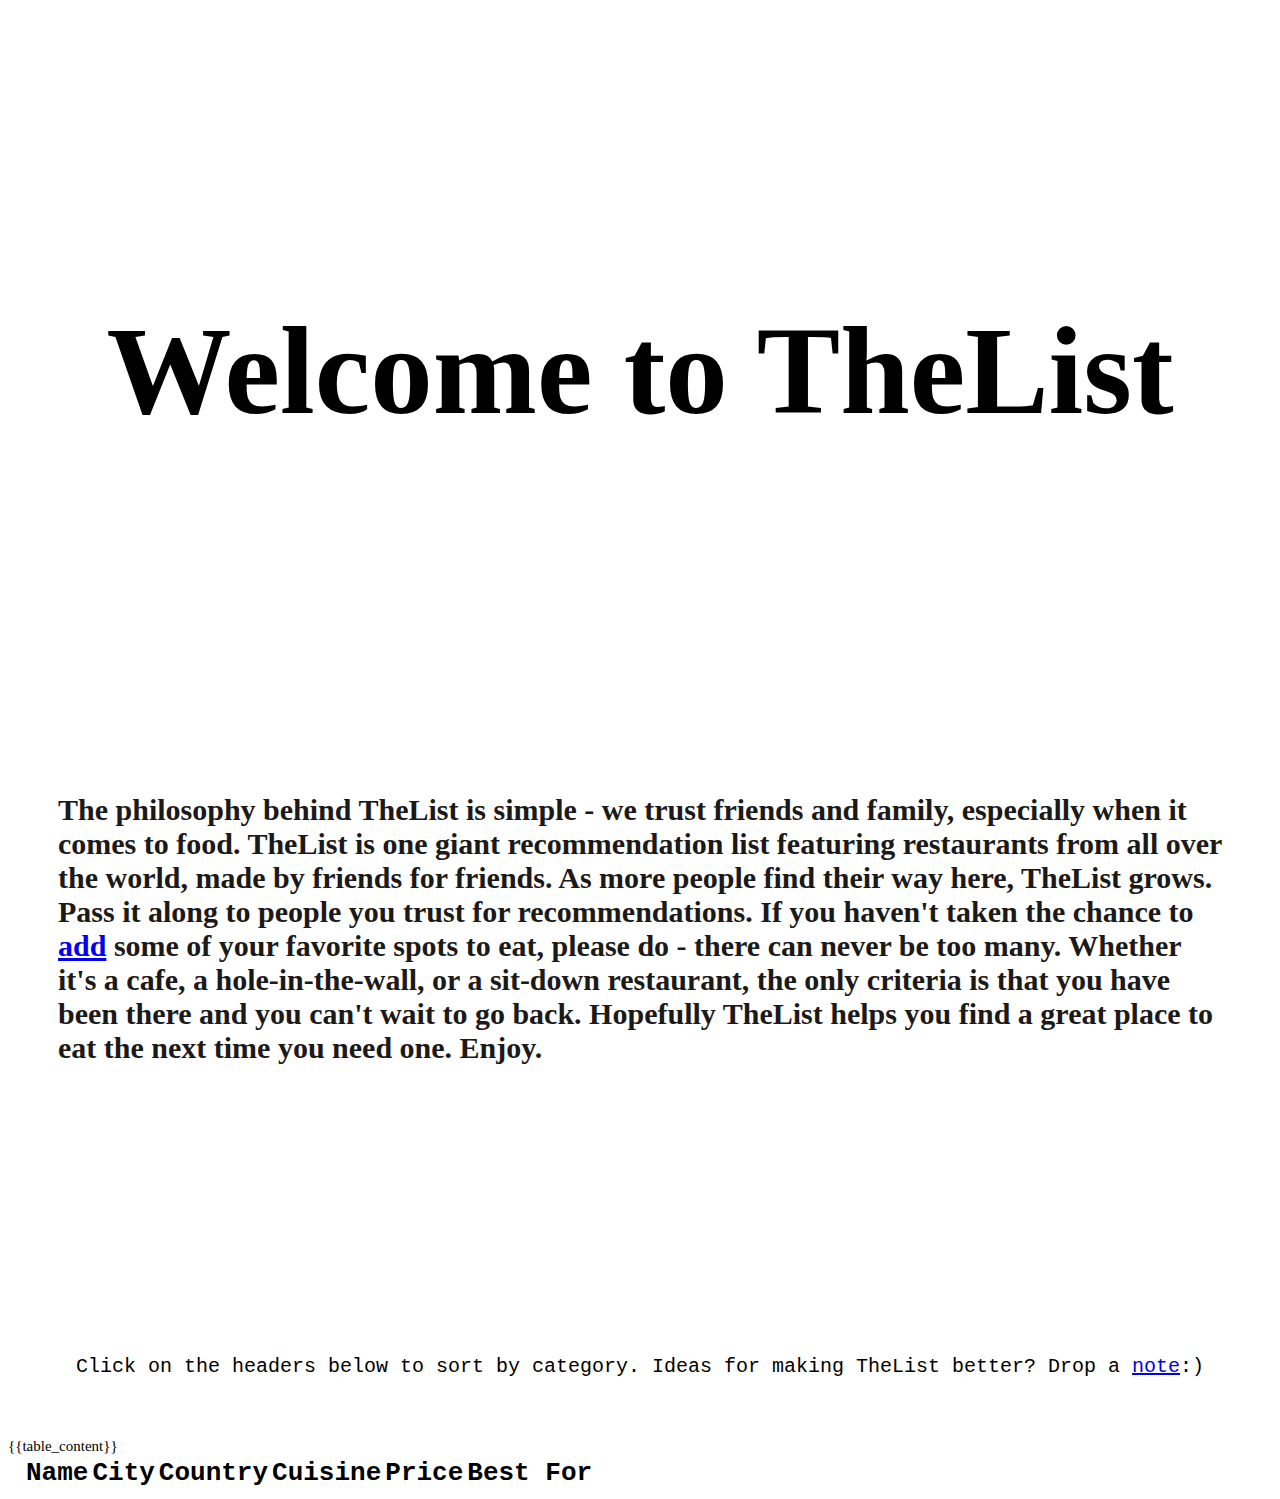
<file: index_template.html>
<html>
  <head>
    <link rel="stylesheet" type="text/css" href="https://cdn.datatables.net/1.10.20/css/jquery.dataTables.css">
    <link rel="stylesheet" type="text/css" href="TheList.css">
    <script type="text/javascript" charset="utf8" src="https://ajax.googleapis.com/ajax/libs/jquery/3.4.1/jquery.min.js"></script>
    <script type="text/javascript" charset="utf8" src="https://cdn.datatables.net/1.10.20/js/jquery.dataTables.js"></script>
    <script type="text/javascript" charset="utf8" src="TheList.js"> </script>
  </head>
  <h1 align="center", onload="document.body.style.opacity='1'"> Welcome to TheList </h1>
  <style>
          h1 {
              opacity: 1;
              transition: opacity 4s;
              margin-bottom: 350px;
              font-size: 125px;

          }
          h2 {
            font-size: 30;
            color:rgb(28, 25, 25);
            margin-left: 50px;
            margin-right: 50px;
            margin-bottom: 290px;
          }
          body {
              opacity: 0;
              transition: opacity 6s;
              margin-top: 300px;

              font-size: 15px;
            }
          thead{
            font-family:"Courier New";
            font-size: 26;
          }
          table {
            padding-left: 15px;
            padding-right: 15px;
          }
          tbody {
            font-family:"Courier New";
            font-size: 20px;
          }
          p{
            text-align: center;
            font-family:"Courier New";
            font-size: 20px;
          }
  </style>
  <h2>

    The philosophy behind TheList is simple - we trust friends and family, especially when it comes to food. TheList is one giant recommendation list featuring restaurants from all over the world,
    made by friends for friends. As more people find their way here, TheList grows. Pass it along to people you trust for recommendations. If you haven't taken the chance to <a href= "TheListForm.html">add</a> some of your favorite spots to eat, please do - there can never be too many.
    Whether it's a cafe, a hole-in-the-wall, or a sit-down restaurant, the only criteria is that you have been there and you can't wait to go back.
    Hopefully TheList helps you find a great place to eat the next time you need one. Enjoy.

  </h2>
  <body onload="document.body.style.opacity='1'">
  <body>

      <!-- <div class="navbar">
      <a href="#home">Home</a>
      <a href="#news">News</a>
      <a href="#contact">Contact</a>
    </div> -->
    <div class="table-note">
        <p> Click on the headers below to sort by category. Ideas for making TheList better? Drop a <a href="https://docs.google.com/forms/d/e/1FAIpQLSefqB6ITTMEeYJIJJBF5LaCf-JhotnGw4Y868m7swBriMhhTw/viewform?usp=sf_link">note</a>:) </p>
    </div>

    <div class="main-content">
      <table id="table_id" class="display">
        <thead class="table-head-fixed">
          <tr>
              <th>Name</th>
              <th>City</th>
              <th>Country</th>
              <th>Cuisine</th>
              <th>Price</th>
              <th>Best For</th>
          </tr>
        </thead>
        <tbody>
  {{table_content}}
      </tbody>
      </table>
    </div>
  </body>
  <html/>
</file>
<file: TheList.css>
/*
.navbar {
  overflow: hidden;
  background-color: #333;
  position: fixed; /* Set the navbar to fixed position */
  z-index: 100;
  top: 0; /* Position the navbar at the top of the page */
  width: 100%; /* Full width */
}
/* Links inside the navbar */
.navbar a {
  float: left;
  display: block;
  color: #f2f2f2;
  text-align: center;
  padding: 14px 16px;
  text-decoration: none;
}

/* Change background on mouse-over */
.navbar a:hover {
  background: #ddd;
  color: white;
}

/* Main content */
.main-content{
  margin-top: 60px; /* Add a top margin to avoid content overlay */
}
/* Positioning Nav Bar
.table-head-fixed {
  position: fixed;
}
</file>
